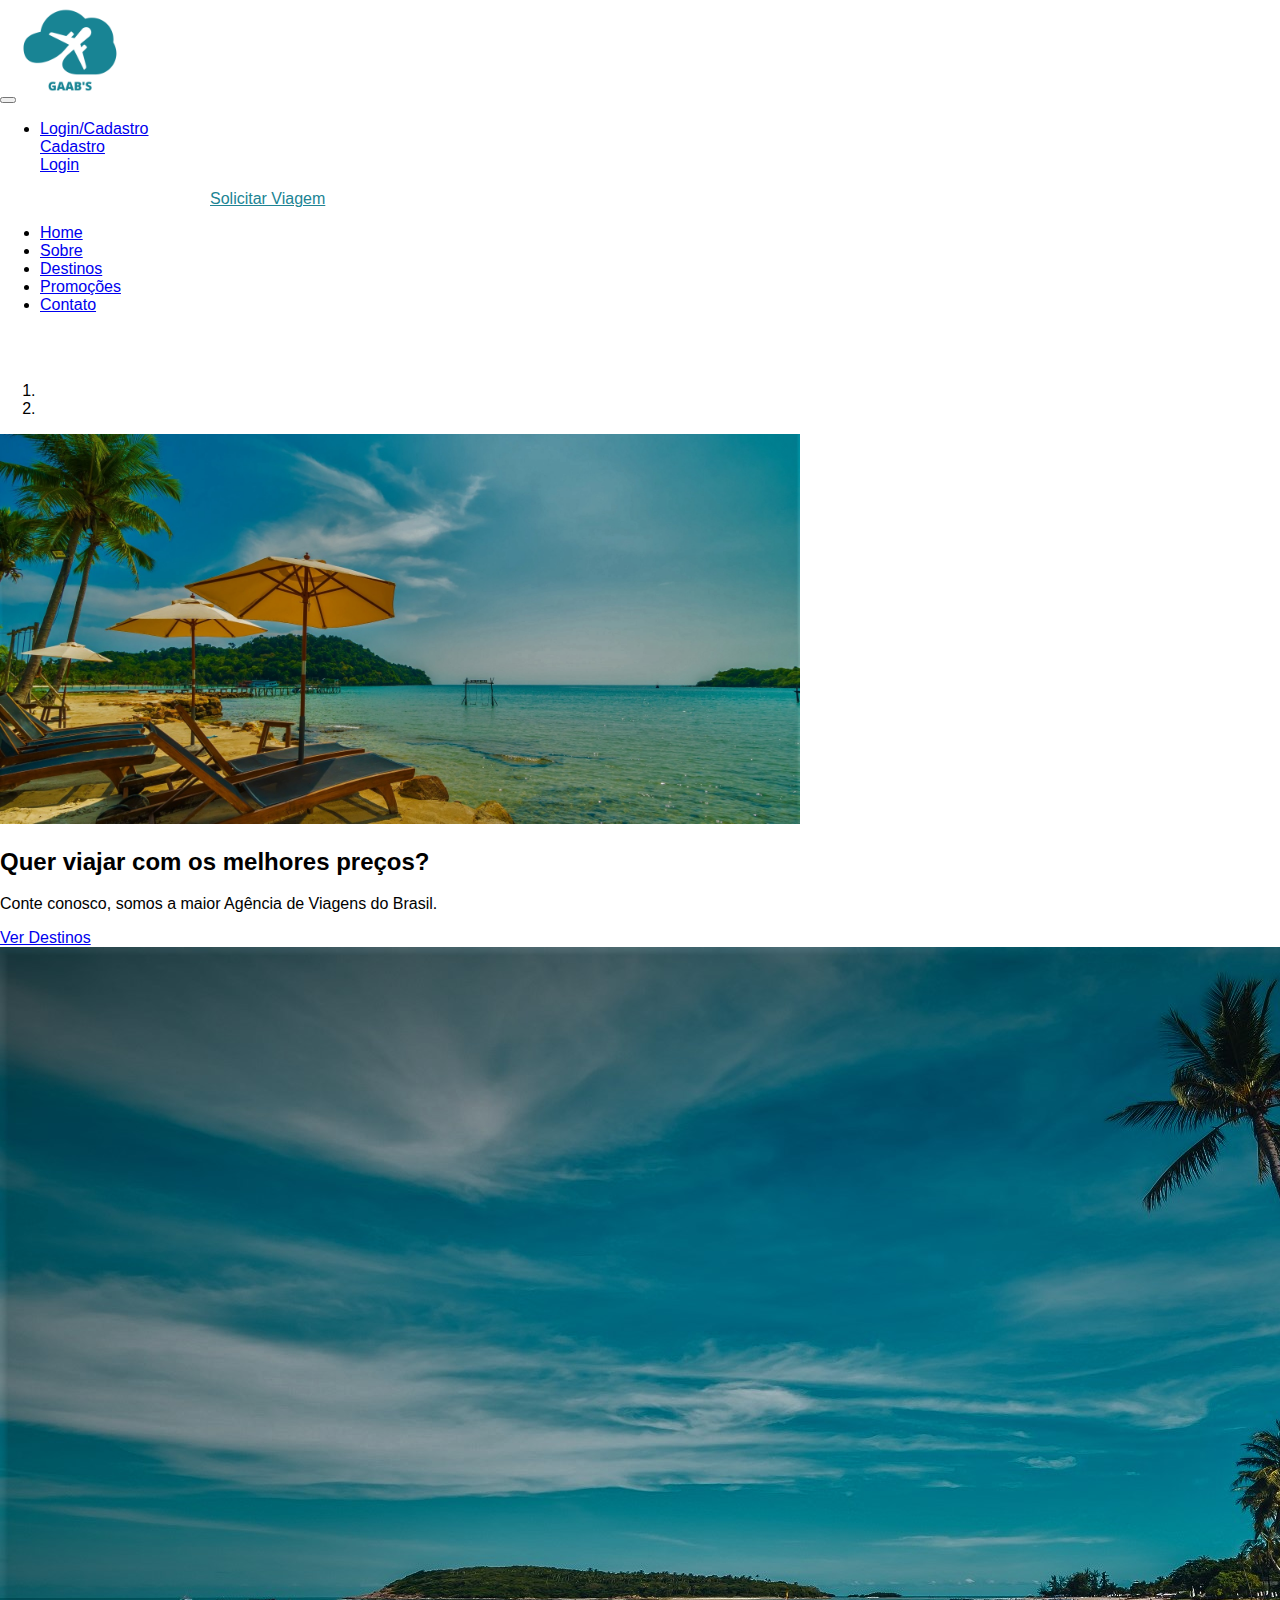
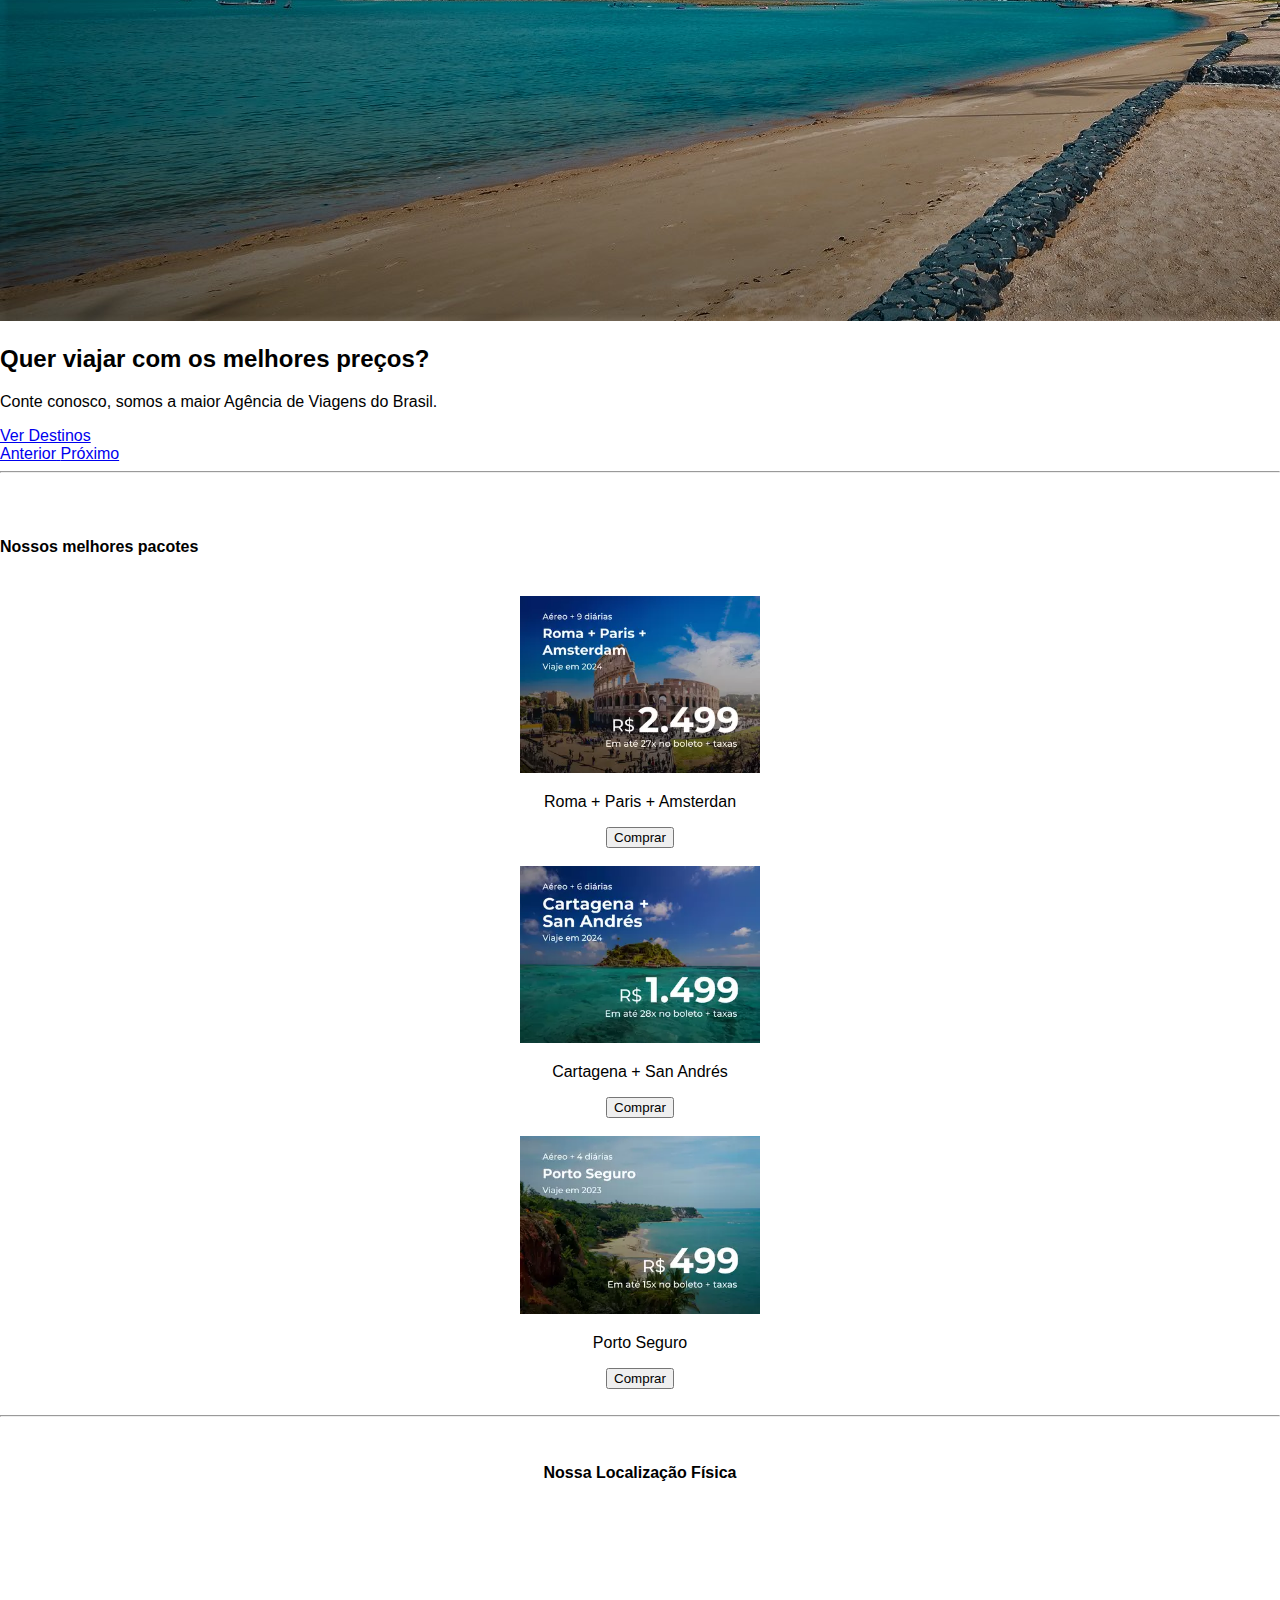
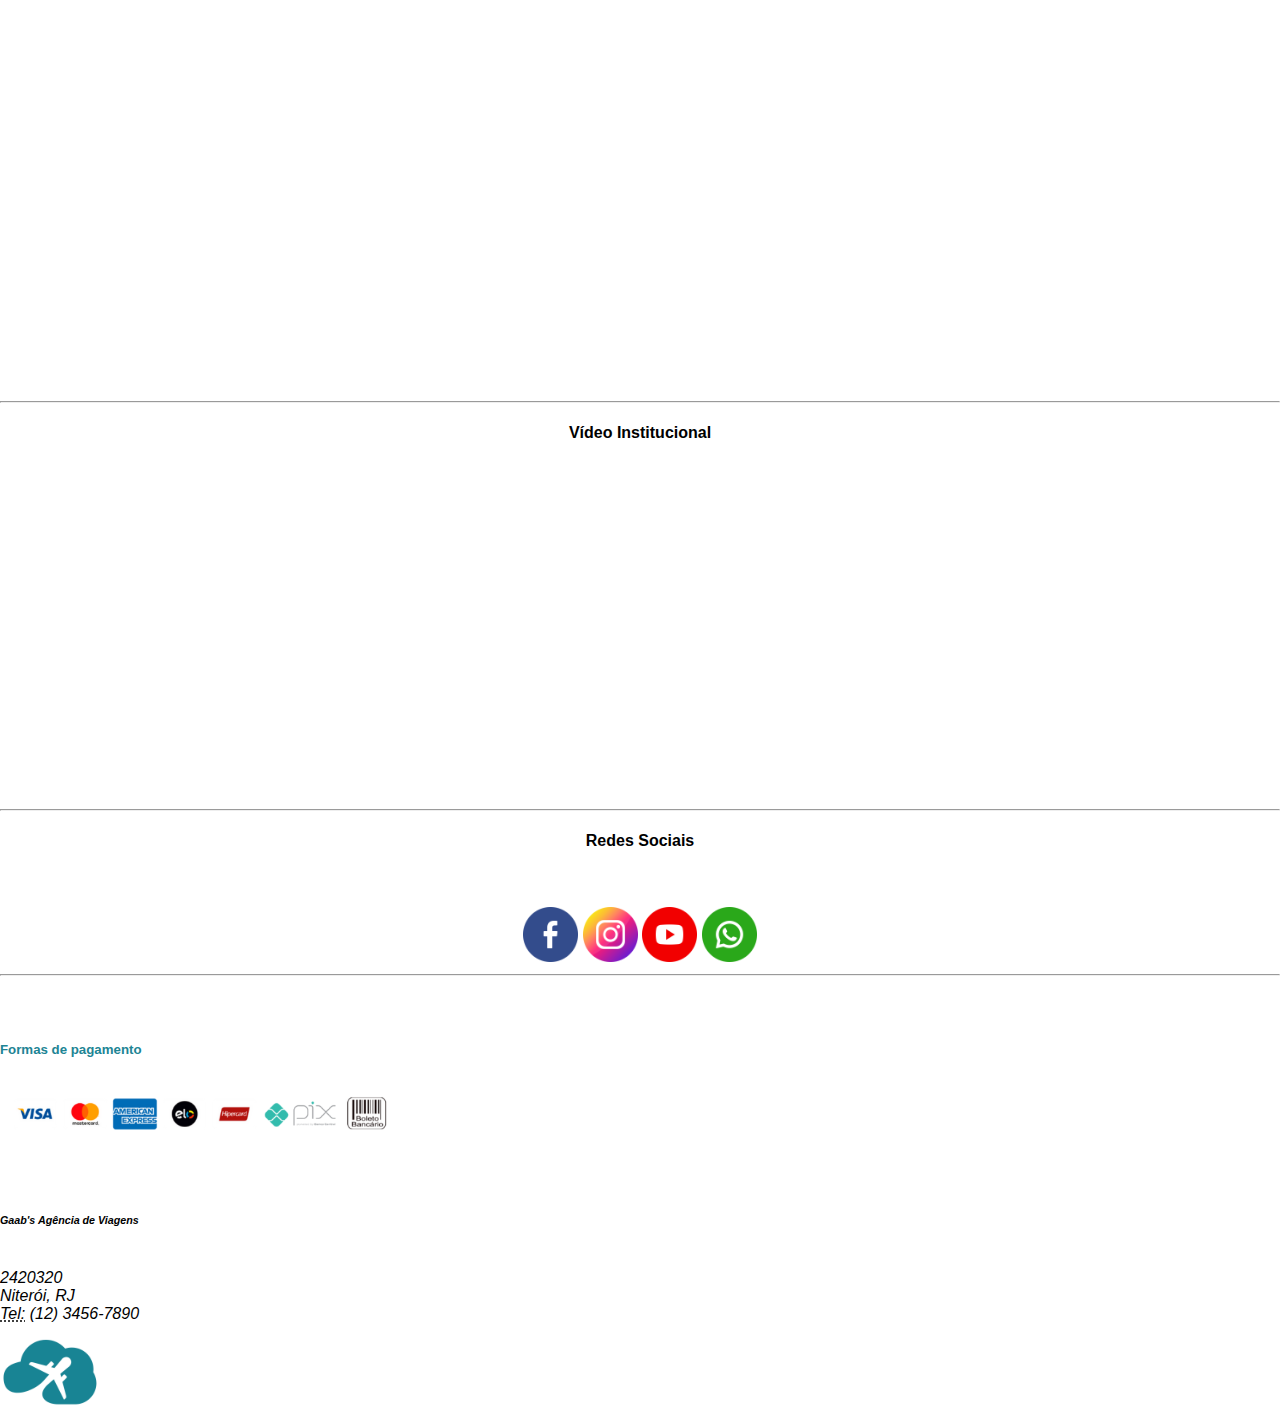
<file: gaabs/src/main/resources/templates/index.html>
<!DOCTYPE html>
<html lang="en">

  <head>
    <meta charset="UTF-8">
    <meta http-equiv="X-UA-Compatible" content="IE=edge">
    <meta name="viewport" content="width=device-width, initial-scale=1.0">
    <title>Gaab's Agência de Viagens</title>
    <link rel="icon" href="./imagens/ícones/TURISMO_icon-removebg-preview.png">
    <link rel="stylesheet" href="./style.css">
    <link rel="stylesheet" href="https://stackpath.bootstrapcdn.com/bootstrap/4.1.3/css/bootstrap.min.css"
        integrity="sha384-MCw98/SFnGE8fJT3GXwEOngsV7Zt27NXFoaoApmYm81iuXoPkFOJwJ8ERdknLPMO" crossorigin="anonymous">
    <script src="https://code.jquery.com/jquery-3.3.1.slim.min.js"
        integrity="sha384-q8i/X+965DzO0rT7abK41JStQIAqVgRVzpbzo5smXKp4YfRvH+8abtTE1Pi6jizo"
        crossorigin="anonymous"></script>
    <script src="https://cdnjs.cloudflare.com/ajax/libs/popper.js/1.14.3/umd/popper.min.js"
        integrity="sha384-ZMP7rVo3mIykV+2+9J3UJ46jBk0WLaUAdn689aCwoqbBJiSnjAK/l8WvCWPIPm49"
        crossorigin="anonymous"></script>
    <script src="https://stackpath.bootstrapcdn.com/bootstrap/4.1.3/js/bootstrap.min.js"
        integrity="sha384-ChfqqxuZUCnJSK3+MXmPNIyE6ZbWh2IMqE241rYiqJxyMiZ6OW/JmZQ5stwEULTy"
        crossorigin="anonymous"></script>

  </head>

  <body>
    <!--INÍCIO NAV-->
    <div class="menu">
      <nav class="container navbar navbar-expand-lg navbar-light bg-transparent">
        <button class="navbar-toggler" type="button" data-toggle="collapse" data-target="#navbarTogglerDemo03"
          aria-controls="navbarTogglerDemo03" aria-expanded="false" aria-label="Alterna navegação">
          <span class="navbar-toggler-icon"></span>
        </button>
          <a class="nav-link active" href="./index.html"><img width="100px" src="./images/gaab.png" alt="Gaab's Agência de Viagens" ></a>

        <div class="collapse navbar-collapse " id="navbarTogglerDemo03">
          <ul class="navbar-nav mr-auto mt-2 mt-lg-0 ">
            <li class="nav-item dropdown">
              <a class="nav-link dropdown-toggle" data-toggle="dropdown" href="#" role="button" aria-haspopup="true" aria-expanded="false">Login/Cadastro </a>
                    <div class="dropdown-menu">
                      <a class="dropdown-item" href="./cadastro.html">Cadastro</a>
                      <div class="dropdown-divider"></div>
                      <a class="dropdown-item" href="./login.html">Login</a>
                    </div>
            </li>
          </ul>
          <ul>         	
          </ul>
          <dd><a class="link" href="./cadastroViagem.html">Solicitar Viagem</a></dd>
        </div>
      </nav>    
    </div>
    
    <!--TÉRMINO NAV-->

    <!-- INÍCIO NAV 2-->
    <div class="container">
        <ul class="nav nav-tabs nav-justified navbar-info  ">
            <li class="nav-item">
                <a class="nav-link text-info" href="./index.html">Home</a>
            </li>

            <li class="nav-item">
                <a class="nav-link text-info" href="./sobre.html">Sobre</a>
            </li>

            <li class="nav-item">
                <a class="nav-link text-info" href="./destinos.html">Destinos</a>
            </li>
            <li class="nav-item">
                <a class="nav-link text-info" href="./promocoes.html">Promoções</a>
            </li>
            <li class="nav-item">
                <a class="nav-link text-info" href="./contato.html">Contato</a>
            </li>
        </ul>
    </div>
    <!--TÉRMINO NAV 2-->
    <br><br>
    <div id="carouselExampleIndicators" class="carousel slide" data-ride="carousel">
      <ol class="carousel-indicators">
        <li data-target="#carouselExampleIndicators" data-slide-to="0" class="active"></li>
        <li data-target="#carouselExampleIndicators" data-slide-to="1"></li>
      </ol>
      <div class="carousel-inner">
        <div class="carousel-item active">
          <img width= "800px" class="d-block w-100" src=".\images\banner2.jpg" alt="Primeiro Slide">
          <div class="carousel-caption d-none d-md-block">
            <h2>Quer viajar com os melhores preços?</h2>
            <p class="banner-text">Conte conosco, somos a maior Agência de Viagens do Brasil.</p>
            <a href="./destinos.html" class="main-btn">Ver Destinos</a>
          </div>
        </div>
        <div class="carousel-item">
          <img class="d-block w-100" src=".\images\banner1.jpg" alt="Segundo Slide">
            <div class="carousel-caption d-none d-md-block">
              <h2>Quer viajar com os melhores preços?</h2>
              <p class="banner-text">Conte conosco, somos a maior Agência de Viagens do Brasil.</p>
              <a href="./destinos.html" class="main-btn">Ver Destinos</a>
            </div>

      </div>
      <a class="carousel-control-prev" href="#carouselExampleIndicators" role="button" data-slide="prev">
        <span class="carousel-control-prev-icon" aria-hidden="true"></span>
        <span class="sr-only">Anterior</span>
      </a>
      <a class="carousel-control-next" href="#carouselExampleIndicators" role="button" data-slide="next">
        <span class="carousel-control-next-icon" aria-hidden="true"></span>
        <span class="sr-only">Próximo</span>
      </a>
    </div> 
  <div class = "mobile-menu">
      <div class="line-1"></div>
      <div class="line-2"></div>
      <div class="line-3"></div>
  </div>
  
  

</div>
<div class = "container">

<hr>
<br>
<br>
<h4 class=" display-4 text-center p-3 mb-2  text-info">Nossos melhores pacotes</h4>
<br>
<div class="row d-flex justify-content-center" align="center">
  <div class="col-sm-3" id="produto"> <img src=".\images\promocao-roma.png" alt="Caraíva" width="240px">
    <br>
    <p>Roma + Paris + Amsterdan</p>
    <button type="button" class="btn btn-info">Comprar</button>
    <br>
    <br>
  </div>
  <div class="col-sm-3 " id="produto"> <img src=".\images\promocao-cartagena.png" alt="Caraíva" width="240px">
    <br>
    <p>Cartagena + San Andrés</p>
    <button type="button" class="btn btn-info">Comprar</button>
    <br><br>
  </div>
  <div class="col-sm-3" id="produto"> <img src=".\images\promocao-portoseguro.png" alt="Caraíva" width="240px">
    <br>
    <p>Porto Seguro</p>
    <button type="button" class="btn btn-info">Comprar</button>
    <br><br>
  </div>
  </div>
  <hr>  
    <br>
    <div  align="center">
      <h4 class=" display-4 text-center p-3 mb-2  text-info">Nossa Localização Física</h4>
      <br>
      <iframe src="https://www.google.com/maps/embed?pb=!1m18!1m12!1m3!1d3675.268671755073!2d-43.11292978556039!3d-22.903459043509134!2m3!1f0!2f0!3f0!3m2!1i1024!2i768!4f13.1!3m3!1m2!1s0x9983e43eb69721%3A0x339904cf2100b758!2sAcquatur%20Viagens%20(Afiliados%20CVC%20e%20Decolar)!5e0!3m2!1spt-BR!2sbr!4v1657506849775!5m2!1spt-BR!2sbr" width="600" height="450" style="border:0;" allowfullscreen="" loading="lazy" referrerpolicy="no-referrer-when-downgrade"></iframe>
      <br><br>
      <hr>
      <h4 class=" display-4 text-center p-3 mb-2  text-info">Vídeo Institucional</h4>
      <br>
      <iframe width="560" height="315" src="https://www.youtube.com/embed/o0QEQ4mIPcc" title="Vídeo institucional Gaab - Agência de viagens e turismo" frameborder="0" allow="accelerometer; autoplay; clipboard-write; encrypted-media; gyroscope; picture-in-picture" allowfullscreen></iframe>
      <hr>
      <h4 class=" display-4 text-center p-3 mb-2  text-info">Redes Sociais</h4>
      <br><br>
        <a href="https://www.facebook.com/hurb/" target="_blank" title="Facebook" class="fa-stack fa-lg fz30"><img class="center" width="55" height="55" src=".\images\facebook.png"/></a>
        <a href="https://www.instagram.com/decolar/" target="_blank" title="Instagram" class="fa-stack fa-lg fz30"><img class="center" width="55" height="55" src=".\images\instagram.png"/></a>
        <a href="https://www.youtube.com/embed/o0QEQ4mIPcc" target="_blank" title="Youtube" class="fa-stack fa-lg fz30"><img class="center" width="55" height="55" src=".\images\youtube.png"/></a>
        <a href="" target="_blank" title="Whatsapp" class="fa-stack fa-lg fz30"><img class="center" width="55" height="55" src=".\images\whatsapp.png"/></a>
    </div>

  </div>
  </div>
 
    <hr><br>
  </body>

   <!--RODAPÉ -->
<footer>
  <div class="container">
    <div class="row ">
        <br>
        
        <div class="col-md-4"> <h5 class="text-center p-3 mb-2  text-info"> Formas de pagamento</h5> <img height="70px" src="./images/pagamentos.png" alt="formas de pagamento"></div>
        <br><br>

        <div class="col-md-4">
            <address class="text-center p-3 mb-2  text-info">
                <h6 class="text-center p-3 mb-2  text-info">Gaab's Agência de Viagens</h6><br>
                2420320 <br>
                Niterói, RJ <br>
                <abbr title="Telefone">Tel:</abbr> (12) 3456-7890
            </address>
        </div>
        <div class="col-md-1">
          <img src="./images/rodape.png" alt="Gaab" width="100px">
        </div>
    </div>
  </div>
</footer>
</html>
</file>
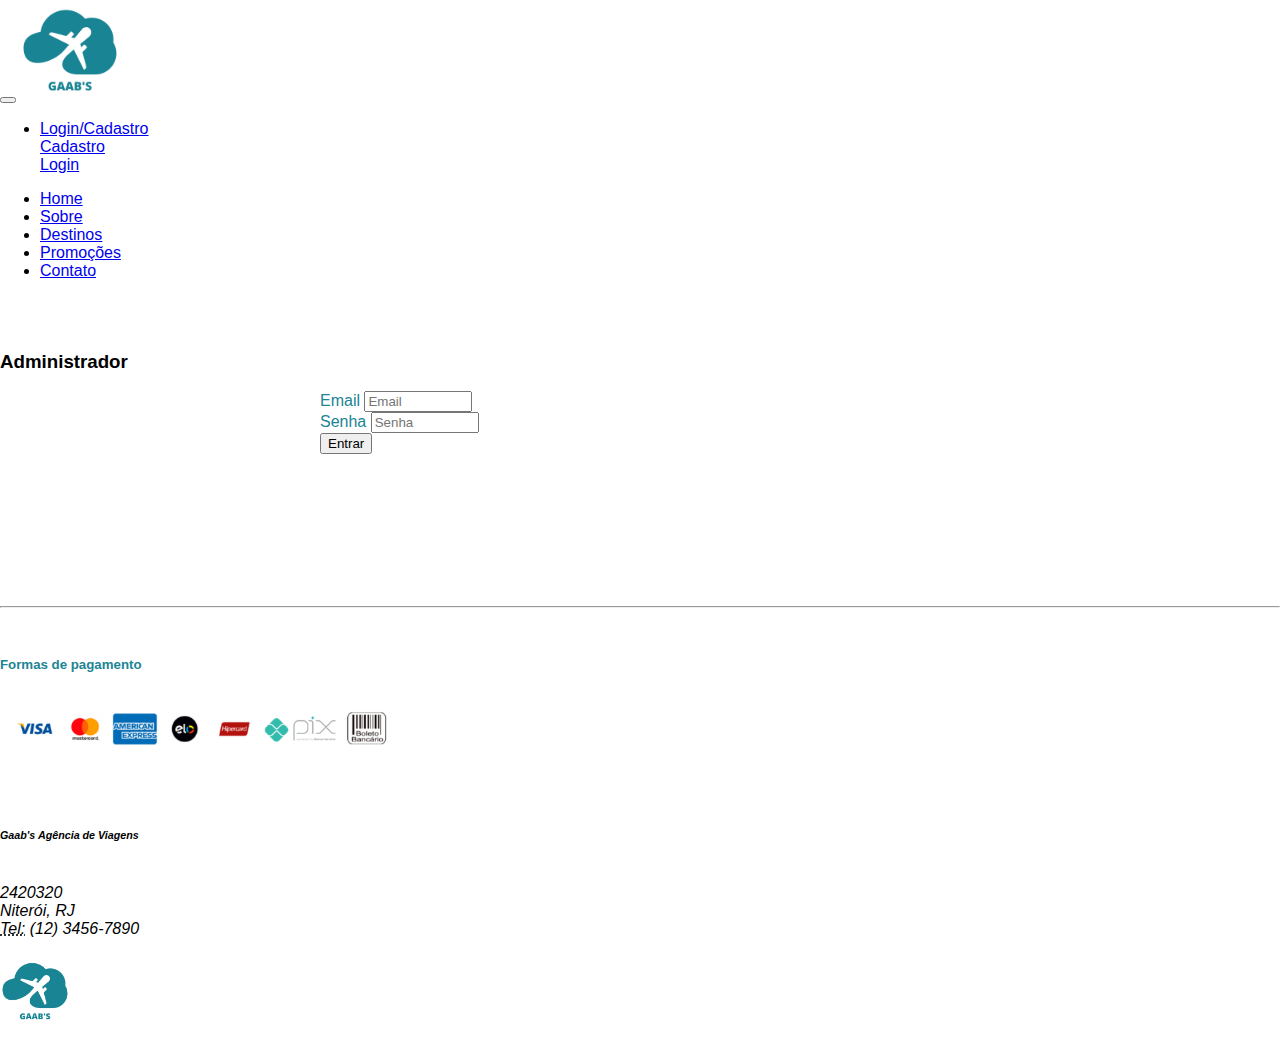
<file: gaabs/src/main/resources/templates/admin.html>
<!DOCTYPE html>
<html lang="en">

  <head>
    <meta charset="UTF-8">
    <meta http-equiv="X-UA-Compatible" content="IE=edge">
    <meta name="viewport" content="width=device-width, initial-scale=1.0">
    <title>Gaab's Agência de Viagens</title>
    <link rel="icon" href="./imagens/ícones/TURISMO_icon-removebg-preview.png">
    <link rel="stylesheet" href="./style.css">
    <link rel="stylesheet" href="https://stackpath.bootstrapcdn.com/bootstrap/4.1.3/css/bootstrap.min.css"
        integrity="sha384-MCw98/SFnGE8fJT3GXwEOngsV7Zt27NXFoaoApmYm81iuXoPkFOJwJ8ERdknLPMO" crossorigin="anonymous">
    <script src="https://code.jquery.com/jquery-3.3.1.slim.min.js"
        integrity="sha384-q8i/X+965DzO0rT7abK41JStQIAqVgRVzpbzo5smXKp4YfRvH+8abtTE1Pi6jizo"
        crossorigin="anonymous"></script>
    <script src="https://cdnjs.cloudflare.com/ajax/libs/popper.js/1.14.3/umd/popper.min.js"
        integrity="sha384-ZMP7rVo3mIykV+2+9J3UJ46jBk0WLaUAdn689aCwoqbBJiSnjAK/l8WvCWPIPm49"
        crossorigin="anonymous"></script>
    <script src="https://stackpath.bootstrapcdn.com/bootstrap/4.1.3/js/bootstrap.min.js"
        integrity="sha384-ChfqqxuZUCnJSK3+MXmPNIyE6ZbWh2IMqE241rYiqJxyMiZ6OW/JmZQ5stwEULTy"
        crossorigin="anonymous"></script>

  </head>

  <body>
    <!--INÍCIO NAV-->
    <div class="menu">
      <nav class="container navbar navbar-expand-lg navbar-light bg-transparent">
        <button class="navbar-toggler" type="button" data-toggle="collapse" data-target="#navbarTogglerDemo03"
          aria-controls="navbarTogglerDemo03" aria-expanded="false" aria-label="Alterna navegação">
          <span class="navbar-toggler-icon"></span>
        </button>
          <a class="nav-link active" href="./index.html"><img width="100px" src="./images/gaab.png" alt="Gaab's Agência de Viagens" ></a>

        <div class="collapse navbar-collapse " id="navbarTogglerDemo03">
          <ul class="navbar-nav mr-auto mt-2 mt-lg-0 ">
            <li class="nav-item dropdown">
              <a class="nav-link dropdown-toggle" data-toggle="dropdown" href="#" role="button" aria-haspopup="true" aria-expanded="false">Login/Cadastro </a>
                    <div class="dropdown-menu">
                      <a class="dropdown-item" href="./cadastro.html">Cadastro</a>
                      <div class="dropdown-divider"></div>
                      <a class="dropdown-item" href="./login.html">Login</a>
                    </div>
            </li>
          </ul>
        </div>
      </nav>    
    </div>
    
    <!--TÉRMINO NAV-->

    <!-- INÍCIO NAV 2-->
    <div class="container">
        <ul class="nav nav-tabs nav-justified navbar-info  ">
            <li class="nav-item">
                <a class="nav-link text-info" href="./index.html">Home</a>
            </li>

            <li class="nav-item">
                <a class="nav-link text-info" href="./sobre.html">Sobre</a>
            </li>

            <li class="nav-item">
                <a class="nav-link text-info" href="./destinos.html">Destinos</a>
            </li>
            <li class="nav-item">
                <a class="nav-link text-info" href="./promocoes.html">Promoções</a>
            </li>
            <li class="nav-item">
                <a class="nav-link text-info" href="./contato.html">Contato</a>
            </li>
        </ul>
    </div>
    <!--TÉRMINO NAV 2-->
    <br><br>
     <h3 class=" display-4 text-center p-3 mb-2  text-info">Administrador</h3>
	<form  style=" width: 50vw; margin-left : 25vw;" method="post">
        <div class="form-group">
          <div class="form-group col-md-10">
            <label for="inputEmail4">Email</label>
            <input type="email" name="email" class="form-control" id="inputName" placeholder="Email" required>
          </div>
        </div>
        <div class="form-group col-md-10">
            <label for="exampleInputEmail1exampleInputEmail1">Senha</label>
            <input type="password" name="senha" class="form-control" id="exampleInputEmail1" placeholder="Senha" required>
         </div>
        <button type="submit" class="btn btn-info">Entrar</button>
      </form>
    <br><br><br><br><br><br><br><br><hr>
  </body>

   <!--RODAPÉ -->
<footer>


  <div class="container">
    <div class="row ">
        <br>
        
        <div class="col-sm "> <h5 class="text-center p-3 mb-2  text-info"> Formas de pagamento</h5> <img height="70px" src="./images/pagamentos.png" alt="formas de pagamento"></div>
        <br><br>

        <div class="col-sm">
            <address>
                <h6>Gaab's Agência de Viagens</h6><br>
                2420320 <br>
                Niterói, RJ <br>
                <abbr title="Telefone">Tel:</abbr> (12) 3456-7890
            </address>
        </div><br>
        <div class="col-sm">
          <img src="./images/gaab.png" alt="Gaab" width="70px">
        </div><br>

    </div>
  </div>
</footer>

</html>
</file>
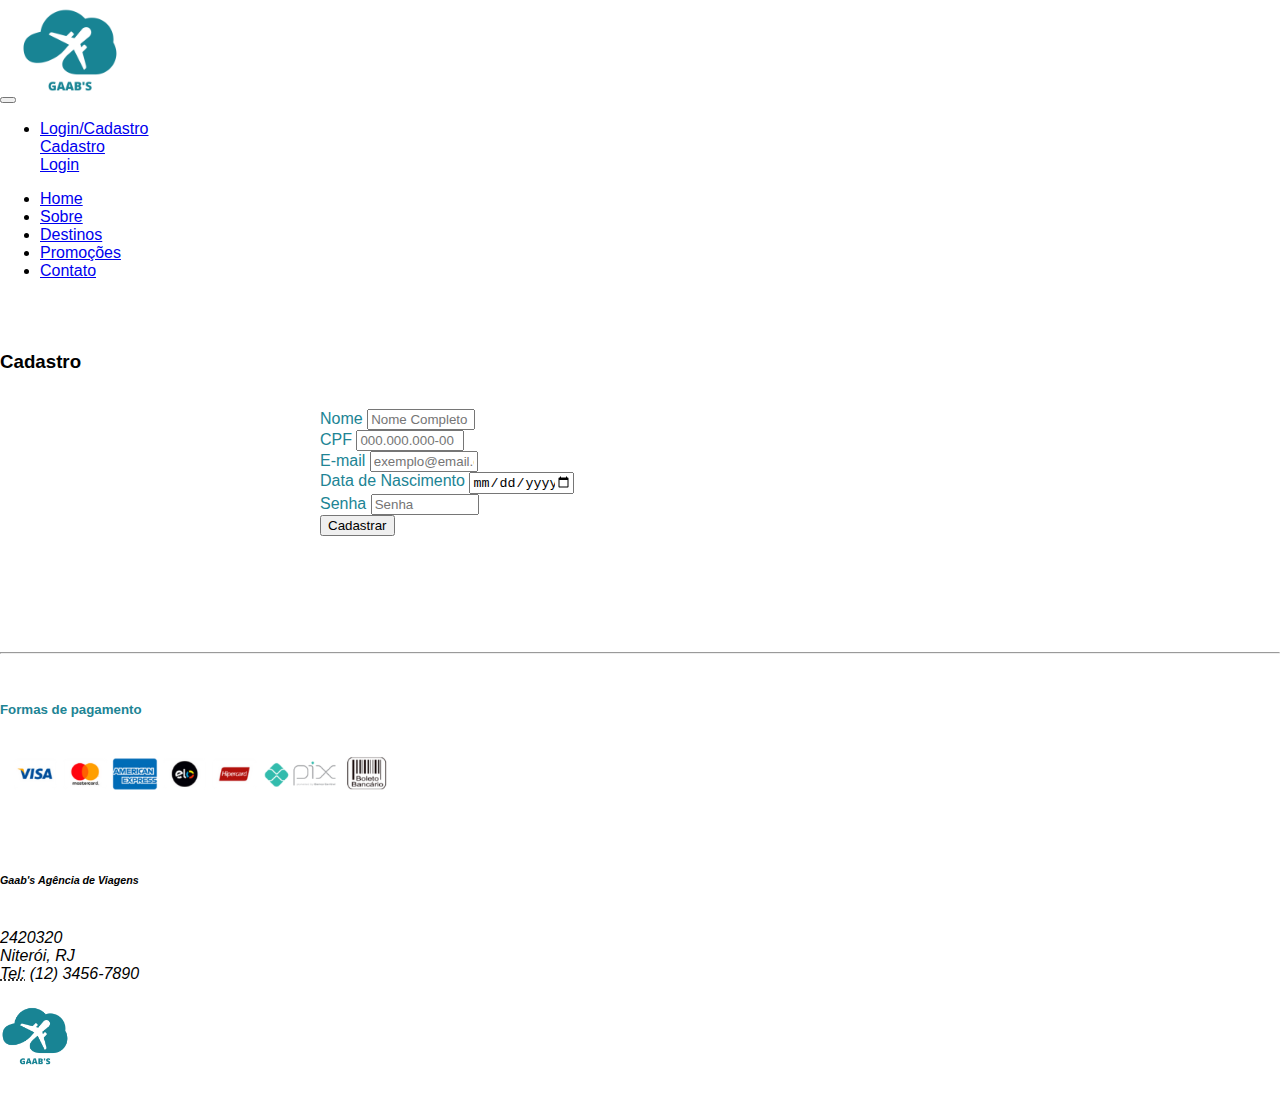
<file: gaabs/src/main/resources/templates/cadastro.html>
<!DOCTYPE html>
<html lang="en">

  <head>
    <meta charset="UTF-8">
    <meta http-equiv="X-UA-Compatible" content="IE=edge">
    <meta name="viewport" content="width=device-width, initial-scale=1.0">
    <title>Gaab's Agência de Viagens</title>
    <link rel="icon" href="./imagens/ícones/TURISMO_icon-removebg-preview.png">
    <link rel="stylesheet" href="./style.css">
    <link rel="stylesheet" href="https://stackpath.bootstrapcdn.com/bootstrap/4.1.3/css/bootstrap.min.css"
        integrity="sha384-MCw98/SFnGE8fJT3GXwEOngsV7Zt27NXFoaoApmYm81iuXoPkFOJwJ8ERdknLPMO" crossorigin="anonymous">
    <script src="https://code.jquery.com/jquery-3.3.1.slim.min.js"
        integrity="sha384-q8i/X+965DzO0rT7abK41JStQIAqVgRVzpbzo5smXKp4YfRvH+8abtTE1Pi6jizo"
        crossorigin="anonymous"></script>
    <script src="https://cdnjs.cloudflare.com/ajax/libs/popper.js/1.14.3/umd/popper.min.js"
        integrity="sha384-ZMP7rVo3mIykV+2+9J3UJ46jBk0WLaUAdn689aCwoqbBJiSnjAK/l8WvCWPIPm49"
        crossorigin="anonymous"></script>
    <script src="https://stackpath.bootstrapcdn.com/bootstrap/4.1.3/js/bootstrap.min.js"
        integrity="sha384-ChfqqxuZUCnJSK3+MXmPNIyE6ZbWh2IMqE241rYiqJxyMiZ6OW/JmZQ5stwEULTy"
        crossorigin="anonymous"></script>

  </head>

  <body>
    <!--INÍCIO NAV-->
    <div class="menu">
      <nav class="container navbar navbar-expand-lg navbar-light bg-transparent">
        <button class="navbar-toggler" type="button" data-toggle="collapse" data-target="#navbarTogglerDemo03"
          aria-controls="navbarTogglerDemo03" aria-expanded="false" aria-label="Alterna navegação">
          <span class="navbar-toggler-icon"></span>
        </button>
          <a class="nav-link active" href="./index.html"><img width="100px" src="./images/gaab.png" alt="Gaab's Agência de Viagens" ></a>

        <div class="collapse navbar-collapse " id="navbarTogglerDemo03">
          <ul class="navbar-nav mr-auto mt-2 mt-lg-0 ">
            <li class="nav-item dropdown">
              <a class="nav-link dropdown-toggle" data-toggle="dropdown" href="#" role="button" aria-haspopup="true" aria-expanded="false">Login/Cadastro </a>
                    <div class="dropdown-menu">
                      <a class="dropdown-item" href="./cadastro.html">Cadastro</a>
                      <div class="dropdown-divider"></div>
                      <a class="dropdown-item" href="./login.html">Login</a>
                    </div>
            </li>
          </ul>
        </div>
      </nav>    
    </div>
    
    <!--TÉRMINO NAV-->

    <!-- INÍCIO NAV 2-->
    <div class="container">
        <ul class="nav nav-tabs nav-justified navbar-info  ">
            <li class="nav-item">
                <a class="nav-link text-info" href="./index.html">Home</a>
            </li>

            <li class="nav-item">
                <a class="nav-link text-info" href="./sobre.html">Sobre</a>
            </li>

            <li class="nav-item">
                <a class="nav-link text-info" href="./destinos.html">Destinos</a>
            </li>
            <li class="nav-item">
                <a class="nav-link text-info" href="./promocoes.html">Promoções</a>
            </li>
            <li class="nav-item">
                <a class="nav-link text-info" href="./contato.html">Contato</a>
            </li>
        </ul>
    </div>
    <!--TÉRMINO NAV 2-->
    <br><br>
	 <h3 class=" display-4 text-center p-3 mb-2  text-info">Cadastro</h3>
    <br>
         <!--INÍCIO FORM-->
         <form action="cadastrarCliente" method="post" style=" width: 50vw; margin-left : 25vw;">
          <div class="form-group">
            <div class="form-group col-md-10">
              <label for="inputEmail4">Nome</label>
              <input type="text" name="nome" class="form-control" id="inputNomeComp" placeholder="Nome Completo" required>
            </div>
    
            <div class="form-group col-md-10">
              <label for="inputPassword4">CPF</label>
              <input type="text" name="cpf" class="form-control" id="inputCPF" placeholder="000.000.000-00" required>
            </div>
    
          </div>
            <div class="form-group col-md-10">
              <label for="inputCEP">E-mail</label>
              <input type="text" name="email" class="form-control" id="inputEmail" placeholder="exemplo@email.com" required>
            </div>
          <div class="form-group">
              <div class="form-group col-md-10">
              <label for="inputPassword4">Data de Nascimento</label>
              <input type="date" name="dataNascimento" class="form-control" id="dataNascimento" placeholder="000.000.000-00" required>
            </div>
          </div>
          <div class="form-group">
              <div class="form-group col-md-10">
              <label for="inputPassword4">Senha</label>
              <input type="password" name="senha" class="form-control" id="senha" placeholder="Senha" required>
            </div>
          </div>
          
          <button type="submit" class="btn btn-outline-info">Cadastrar</button><br><br><br><br><br>
        </form><br><br><hr>
        <!--TÉRMINO FORM-->
  </body>

   <!--RODAPÉ -->
<footer>


  <div class="container">
    <div class="row ">
        <br>
        
        <div class="col-sm "> <h5 class="text-center p-3 mb-2  text-info"> Formas de pagamento</h5> <img height="70px" src="./images/pagamentos.png" alt="formas de pagamento"></div>
        <br><br>

        <div class="col-sm">
            <address>
                <h6>Gaab's Agência de Viagens</h6><br>
                2420320 <br>
                Niterói, RJ <br>
                <abbr title="Telefone">Tel:</abbr> (12) 3456-7890
            </address>
        </div><br>
        <div class="col-sm">
          <img src="./images/gaab.png" alt="Gaab" width="70px">
        </div><br>

    </div>
  </div>
</footer>

</html>
</file>
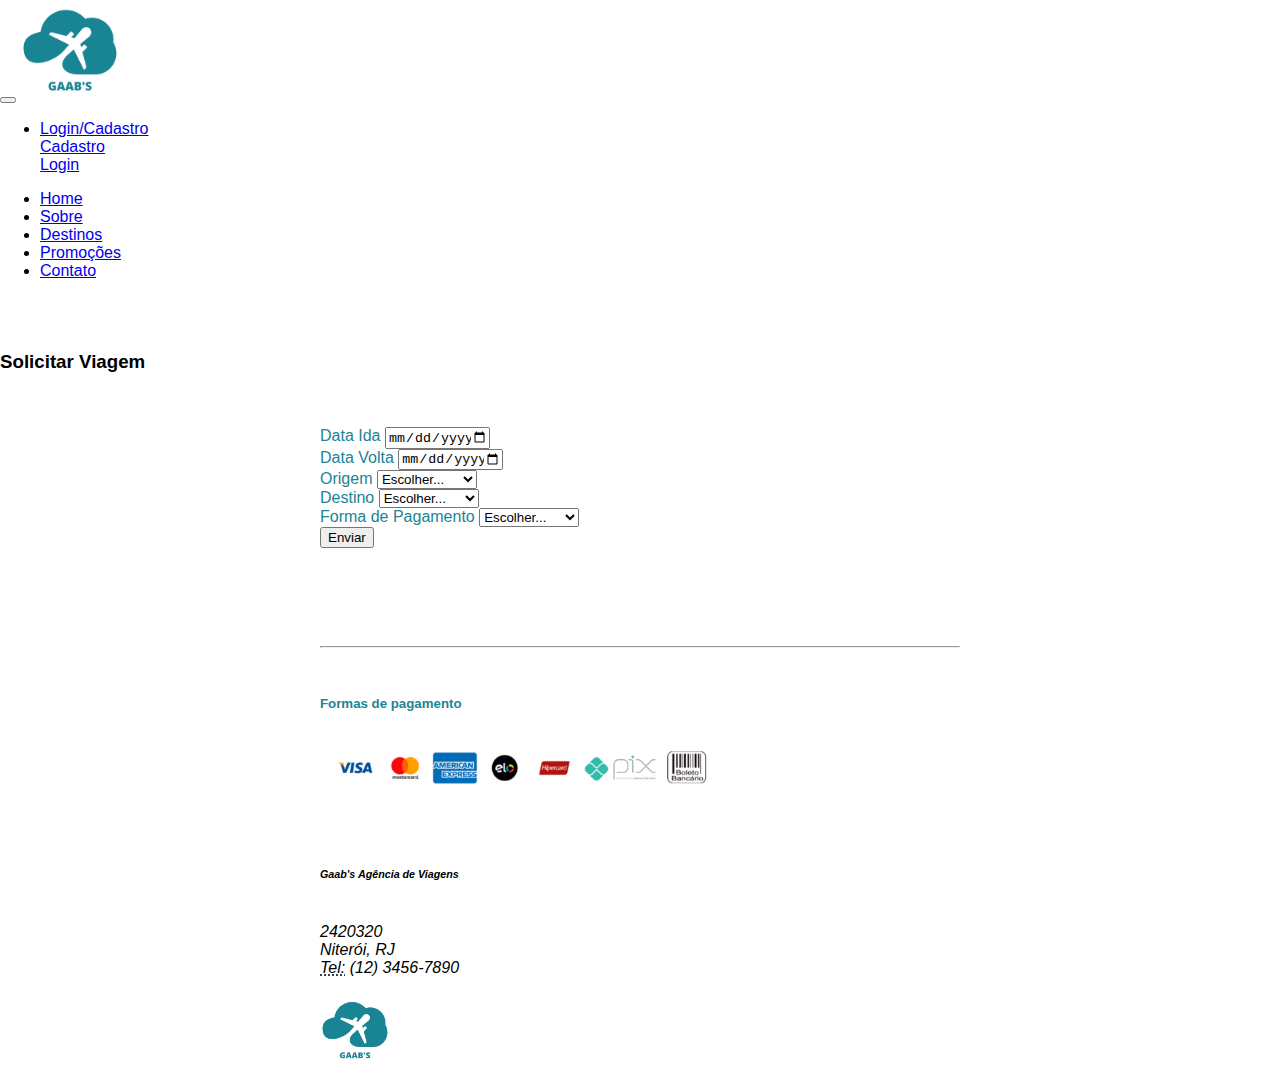
<file: gaabs/src/main/resources/templates/cadastroViagem.html>
<!DOCTYPE html>
<html lang="en">

  <head>
    <meta charset="UTF-8">
    <meta http-equiv="X-UA-Compatible" content="IE=edge">
    <meta name="viewport" content="width=device-width, initial-scale=1.0">
    <title>Gaab's Agência de Viagens</title>
    <link rel="icon" href="./imagens/ícones/TURISMO_icon-removebg-preview.png">
    <link rel="stylesheet" href="./style.css">
    <link rel="stylesheet" href="https://stackpath.bootstrapcdn.com/bootstrap/4.1.3/css/bootstrap.min.css"
        integrity="sha384-MCw98/SFnGE8fJT3GXwEOngsV7Zt27NXFoaoApmYm81iuXoPkFOJwJ8ERdknLPMO" crossorigin="anonymous">
    <script src="https://code.jquery.com/jquery-3.3.1.slim.min.js"
        integrity="sha384-q8i/X+965DzO0rT7abK41JStQIAqVgRVzpbzo5smXKp4YfRvH+8abtTE1Pi6jizo"
        crossorigin="anonymous"></script>
    <script src="https://cdnjs.cloudflare.com/ajax/libs/popper.js/1.14.3/umd/popper.min.js"
        integrity="sha384-ZMP7rVo3mIykV+2+9J3UJ46jBk0WLaUAdn689aCwoqbBJiSnjAK/l8WvCWPIPm49"
        crossorigin="anonymous"></script>
    <script src="https://stackpath.bootstrapcdn.com/bootstrap/4.1.3/js/bootstrap.min.js"
        integrity="sha384-ChfqqxuZUCnJSK3+MXmPNIyE6ZbWh2IMqE241rYiqJxyMiZ6OW/JmZQ5stwEULTy"
        crossorigin="anonymous"></script>

  </head>

  <body>
    <!--INÍCIO NAV-->
    <div class="menu">
      <nav class="container navbar navbar-expand-lg navbar-light bg-transparent">
        <button class="navbar-toggler" type="button" data-toggle="collapse" data-target="#navbarTogglerDemo03"
          aria-controls="navbarTogglerDemo03" aria-expanded="false" aria-label="Alterna navegação">
          <span class="navbar-toggler-icon"></span>
        </button>
          <a class="nav-link active" href="./index.html"><img width="100px" src="./images/gaab.png" alt="Gaab's Agência de Viagens" ></a>

        <div class="collapse navbar-collapse " id="navbarTogglerDemo03">
          <ul class="navbar-nav mr-auto mt-2 mt-lg-0 ">
            <li class="nav-item dropdown">
              <a class="nav-link dropdown-toggle" data-toggle="dropdown" href="#" role="button" aria-haspopup="true" aria-expanded="false">Login/Cadastro </a>
                    <div class="dropdown-menu">
                      <a class="dropdown-item" href="./cadastro.html">Cadastro</a>
                      <div class="dropdown-divider"></div>
                      <a class="dropdown-item" href="./login.html">Login</a>
                    </div>
            </li>
          </ul>
        </div>
      </nav>    
    </div>
    
    <!--TÉRMINO NAV-->

    <!-- INÍCIO NAV 2-->
    <div class="container">
        <ul class="nav nav-tabs nav-justified navbar-info  ">
            <li class="nav-item">
                <a class="nav-link text-info" href="./index.html">Home</a>
            </li>

            <li class="nav-item">
                <a class="nav-link text-info" href="./sobre.html">Sobre</a>
            </li>

            <li class="nav-item">
                <a class="nav-link text-info" href="./destinos.html">Destinos</a>
            </li>
            <li class="nav-item">
                <a class="nav-link text-info" href="./promocoes.html">Promoções</a>
            </li>
            <li class="nav-item">
                <a class="nav-link text-info" href="./contato.html">Contato</a>
            </li>
        </ul>
    </div>
    <!--TÉRMINO NAV 2-->

    <br><br>
    <h3 class=" display-4 text-center p-3 mb-2  text-info">Solicitar Viagem</h3><br><br>
         <!--INÍCIO FORM-->
         <form action="cadastrarViagem" method="post" style=" width: 50vw; margin-left : 25vw;" >
          <div class="form-group">
            <div class="form-group col-md-10">
              <label for="inputEmail4">Data Ida</label>
              <input type="date" name="dataIda" class="form-control" id="inputNomeComp" placeholder="Data de partida" required>
              <br>
            </div>
    
            <div class="form-group col-md-10">
              <label for="inputPassword4">Data Volta</label>
              <input type="date" name="dataVolta" class="form-control" id="#" placeholder="Data de volta" required>
            </div>
    
            <div class="form-group col-md-10">
              <label for="inputEstado">Origem</label>
              <select id="inputEstado" class="form-control" name="origem" required>
                <option selected>Escolher...</option>
                <option value="Rio de Janeiro">Rio de Janeiro </option>
                <option value="Sao Paulo">São Paulo</option>
                <option value="Espirito Santo">Espirito Santo</option>
                <option value="Minas Gerais">Minas Gerais</option>
                <option value="Brasilia">Brasília</option>
                <option value="Bahia">Bahia</option>
              </select>
            </div> 
            <div class="form-group col-md-10">
              <label for="inputEstado">Destino</label>
              <select id="inputEstado" class="form-control" name="destino" required>
                <option selected>Escolher...</option>
                <option value="Cabo Frio">Cabo Frio</option>
                <option value="Paris">Paris</option>
                <option value="Natal">Natal</option>
                <option value="Buenos Aires">Buenos Aires</option>
                <option value="Caraiva">Caraíva</option>
                <option value="Balneario Camboriu">Balneário Camboriú</option>
              </select>
            </div>
            <div class="form-group col-md-10">
              <label for="inputEstado">Forma de Pagamento</label>
              <select id="inputEstado" class="form-control" name="pagamento" required>
                <option selected>Escolher...</option>
                <option value="Debito">Débito</option>
                <option value="Credito">Crédito</option>
                <option value="Pix">Pix</option>
              </select>
            </div>
          	<button type="submit" class="btn btn-outline-info">Enviar</button>

          <br><br>
        </form><br><br><br><br><hr>
        <!--TÉRMINO FORM-->
  </body>

   <!--RODAPÉ -->
<footer>


  <div class="container">
    <div class="row ">
        <br>
        
        <div class="col-sm "> <h5 class="text-center p-3 mb-2  text-info"> Formas de pagamento</h5> <img height="70px" src="./images/pagamentos.png" alt="formas de pagamento"></div>
        <br><br>

        <div class="col-sm">
            <address>
                <h6>Gaab's Agência de Viagens</h6><br>
                2420320 <br>
                Niterói, RJ <br>
                <abbr title="Telefone">Tel:</abbr> (12) 3456-7890
            </address>
        </div><br>
        <div class="col-sm">
          <img src="./images/gaab.png" alt="Gaab" width="70px">
        </div><br>

    </div>
  </div>
</footer>

</html>
</file>
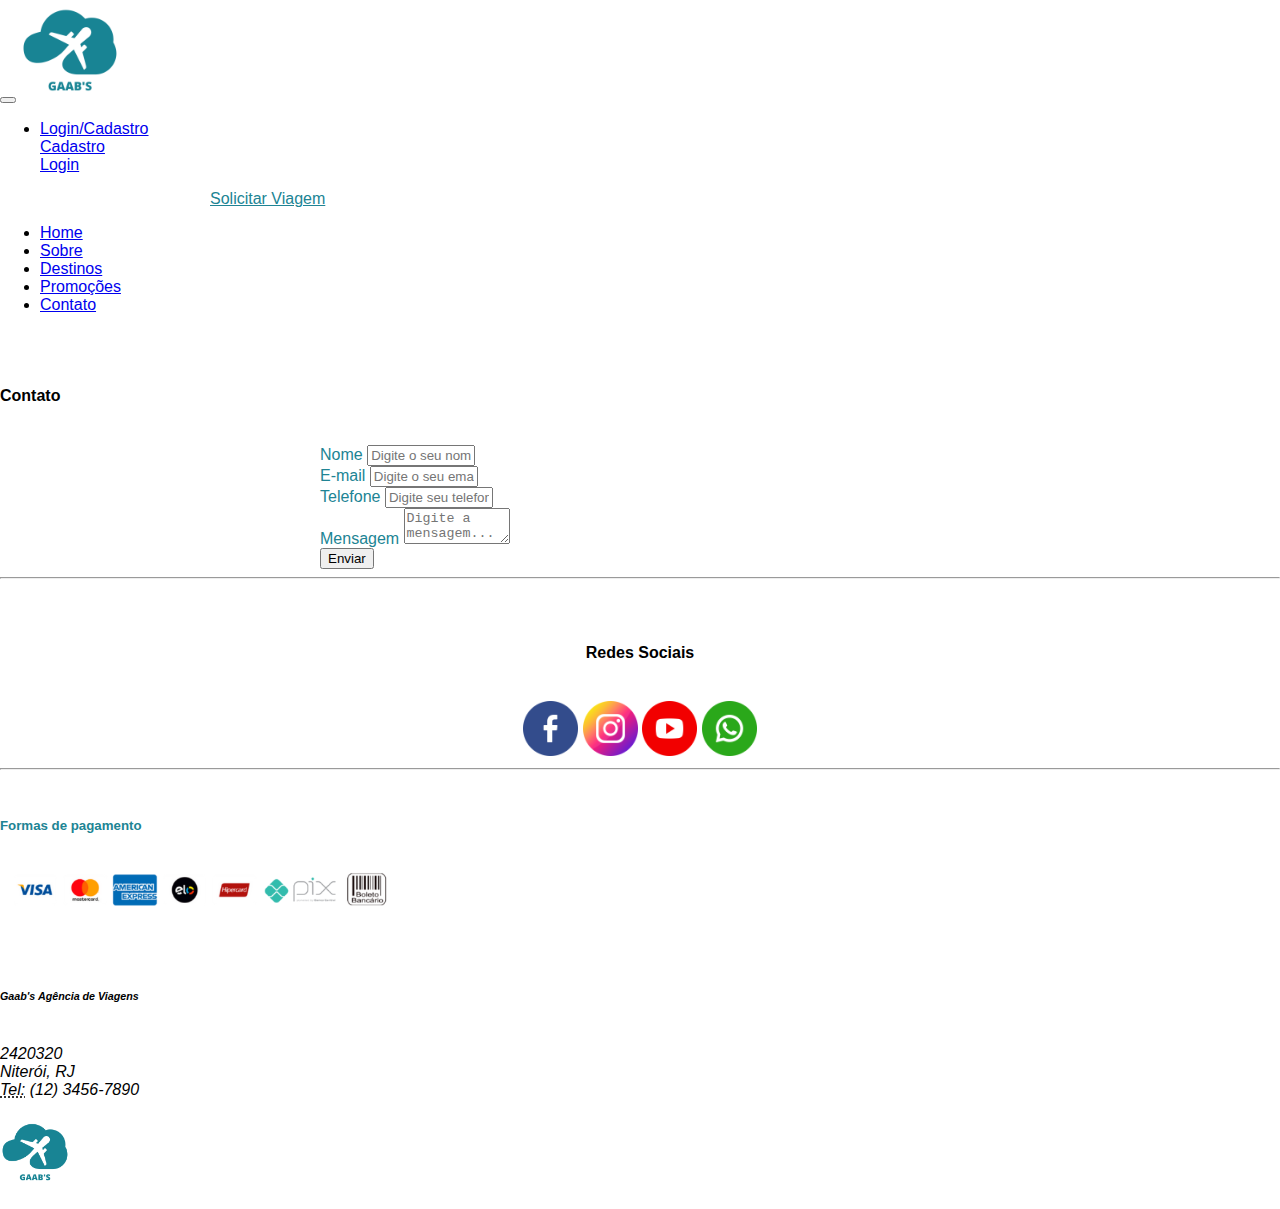
<file: gaabs/src/main/resources/templates/contato.html>
<!DOCTYPE html>
<html lang="en">

  <head>
    <meta charset="UTF-8">
    <meta http-equiv="X-UA-Compatible" content="IE=edge">
    <meta name="viewport" content="width=device-width, initial-scale=1.0">
    <title>Gaab's Agência de Viagens</title>
    <link rel="icon" href="./imagens/ícones/TURISMO_icon-removebg-preview.png">
    <link rel="stylesheet" href="./style.css">
    <link rel="stylesheet" href="https://stackpath.bootstrapcdn.com/bootstrap/4.1.3/css/bootstrap.min.css"
        integrity="sha384-MCw98/SFnGE8fJT3GXwEOngsV7Zt27NXFoaoApmYm81iuXoPkFOJwJ8ERdknLPMO" crossorigin="anonymous">
    <script src="https://code.jquery.com/jquery-3.3.1.slim.min.js"
        integrity="sha384-q8i/X+965DzO0rT7abK41JStQIAqVgRVzpbzo5smXKp4YfRvH+8abtTE1Pi6jizo"
        crossorigin="anonymous"></script>
    <script src="https://cdnjs.cloudflare.com/ajax/libs/popper.js/1.14.3/umd/popper.min.js"
        integrity="sha384-ZMP7rVo3mIykV+2+9J3UJ46jBk0WLaUAdn689aCwoqbBJiSnjAK/l8WvCWPIPm49"
        crossorigin="anonymous"></script>
    <script src="https://stackpath.bootstrapcdn.com/bootstrap/4.1.3/js/bootstrap.min.js"
        integrity="sha384-ChfqqxuZUCnJSK3+MXmPNIyE6ZbWh2IMqE241rYiqJxyMiZ6OW/JmZQ5stwEULTy"
        crossorigin="anonymous"></script>

  </head>

  <body>
    <!--INÍCIO NAV-->
    <div class="menu">
      <nav class="container navbar navbar-expand-lg navbar-light bg-transparent">
        <button class="navbar-toggler" type="button" data-toggle="collapse" data-target="#navbarTogglerDemo03"
          aria-controls="navbarTogglerDemo03" aria-expanded="false" aria-label="Alterna navegação">
          <span class="navbar-toggler-icon"></span>
        </button>
          <a class="nav-link active" href="./index.html"><img width="100px" src="./images/gaab.png" alt="Gaab's Agência de Viagens" ></a>

        <div class="collapse navbar-collapse " id="navbarTogglerDemo03">
          <ul class="navbar-nav mr-auto mt-2 mt-lg-0 ">
            <li class="nav-item dropdown">
              <a class="nav-link dropdown-toggle" data-toggle="dropdown" href="#" role="button" aria-haspopup="true" aria-expanded="false">Login/Cadastro </a>
                    <div class="dropdown-menu">
                      <a class="dropdown-item" href="./cadastro.html">Cadastro</a>
                      <div class="dropdown-divider"></div>
                      <a class="dropdown-item" href="./login.html">Login</a>
                    </div>
            </li>
          </ul>
		<dd><a class="link" href="./cadastroViagem.html">Solicitar Viagem</a></dd>
        </div>
      </nav>    
    </div>
    
    <!--TÉRMINO NAV-->

    <!-- INÍCIO NAV 2-->
    <div class="container">
        <ul class="nav nav-tabs nav-justified navbar-info  ">
            <li class="nav-item">
                <a class="nav-link text-info" href="./index.html">Home</a>
            </li>

            <li class="nav-item">
                <a class="nav-link text-info" href="./sobre.html">Sobre</a>
            </li>

            <li class="nav-item">
                <a class="nav-link text-info" href="./destinos.html">Destinos</a>
            </li>
            <li class="nav-item">
                <a class="nav-link text-info" href="./promocoes.html">Promoções</a>
            </li>
            <li class="nav-item">
                <a class="nav-link text-info" href="./contato.html">Contato</a>
            </li>
        </ul>
    </div>
    <!--TÉRMINO NAV 2-->
    <br><br>
    <h4 class=" display-4 text-center p-3 mb-2  text-info">Contato</h4>
    <br>
    <div class="">
      <form action="enviarContato" method="post"style=" width: 50vw; margin-left : 25vw;" >
        <div class="form-group">
          <div class="form-group col-md-10">
            <label for="inputEmail4">Nome</label>
            <input type="text" name="nome" class="form-control" id="inputName" placeholder="Digite o seu nome...">
          </div>
        </div>
        <div class="form-group col-md-10">
            <label for="exampleInputEmail1exampleInputEmail1">E-mail</label>
            <input type="email" name="email" class="form-control" id="exampleInputEmail1" placeholder="Digite o seu email...">
         </div>
        <div class="form-group col-md-10">
          <label for="inputAddress">Telefone</label>
          <input type="text" name="telefone" class="form-control" id="inputAddress" placeholder="Digite seu telefone...">
        </div>
        <div class="form-group col-md-10">
          <label for="inputAddress2">Mensagem</label>
          <textarea class="form-control" name="mensagem" id="mensagem" placeholder="Digite a mensagem..."></textarea>
        </div>
        <button type="submit" class="btn btn-info">Enviar</button>
      </form>
    </div>

    <hr><br><br>
    <div align="center">
      <h4 class=" display-4 text-center p-3 mb-2  text-info">Redes Sociais</h4>
      <br>
        <a href="https://www.facebook.com/hurb/" target="_blank" title="Facebook" class="fa-stack fa-lg fz30"><img class="center" width="55" height="55" src=".\images\facebook.png"/></a>
        <a href="https://www.instagram.com/decolar/" target="_blank" title="Instagram" class="fa-stack fa-lg fz30"><img class="center" width="55" height="55" src=".\images\instagram.png"/></a>
        <a href="https://www.youtube.com/embed/o0QEQ4mIPcc" target="_blank" title="Youtube" class="fa-stack fa-lg fz30"><img class="center" width="55" height="55" src=".\images\youtube.png"/></a>
        <a href="" target="_blank" title="Whatsapp" class="fa-stack fa-lg fz30"><img class="center" width="55" height="55" src=".\images\whatsapp.png"/></a>
        <hr>
    </div>

  </body>

   <!--RODAPÉ -->
<footer>
  <div class="container">
    <div class="row ">
        <br>
        
        <div class="col-sm "> <h5 class="text-center p-3 mb-2  text-info"> Formas de pagamento</h5> <img height="70px" src="./images/pagamentos.png" alt="formas de pagamento"></div>
        <br><br>

        <div class="col-sm">
            <address>
                <h6>Gaab's Agência de Viagens</h6><br>
                2420320 <br>
                Niterói, RJ <br>
                <abbr title="Telefone">Tel:</abbr> (12) 3456-7890
            </address>
        </div><br>
        <div class="col-sm">
          <img src="./images/gaab.png" alt="Gaab" width="70px">
        </div><br>

    </div>
  </div>
</footer>

</html>
</file>
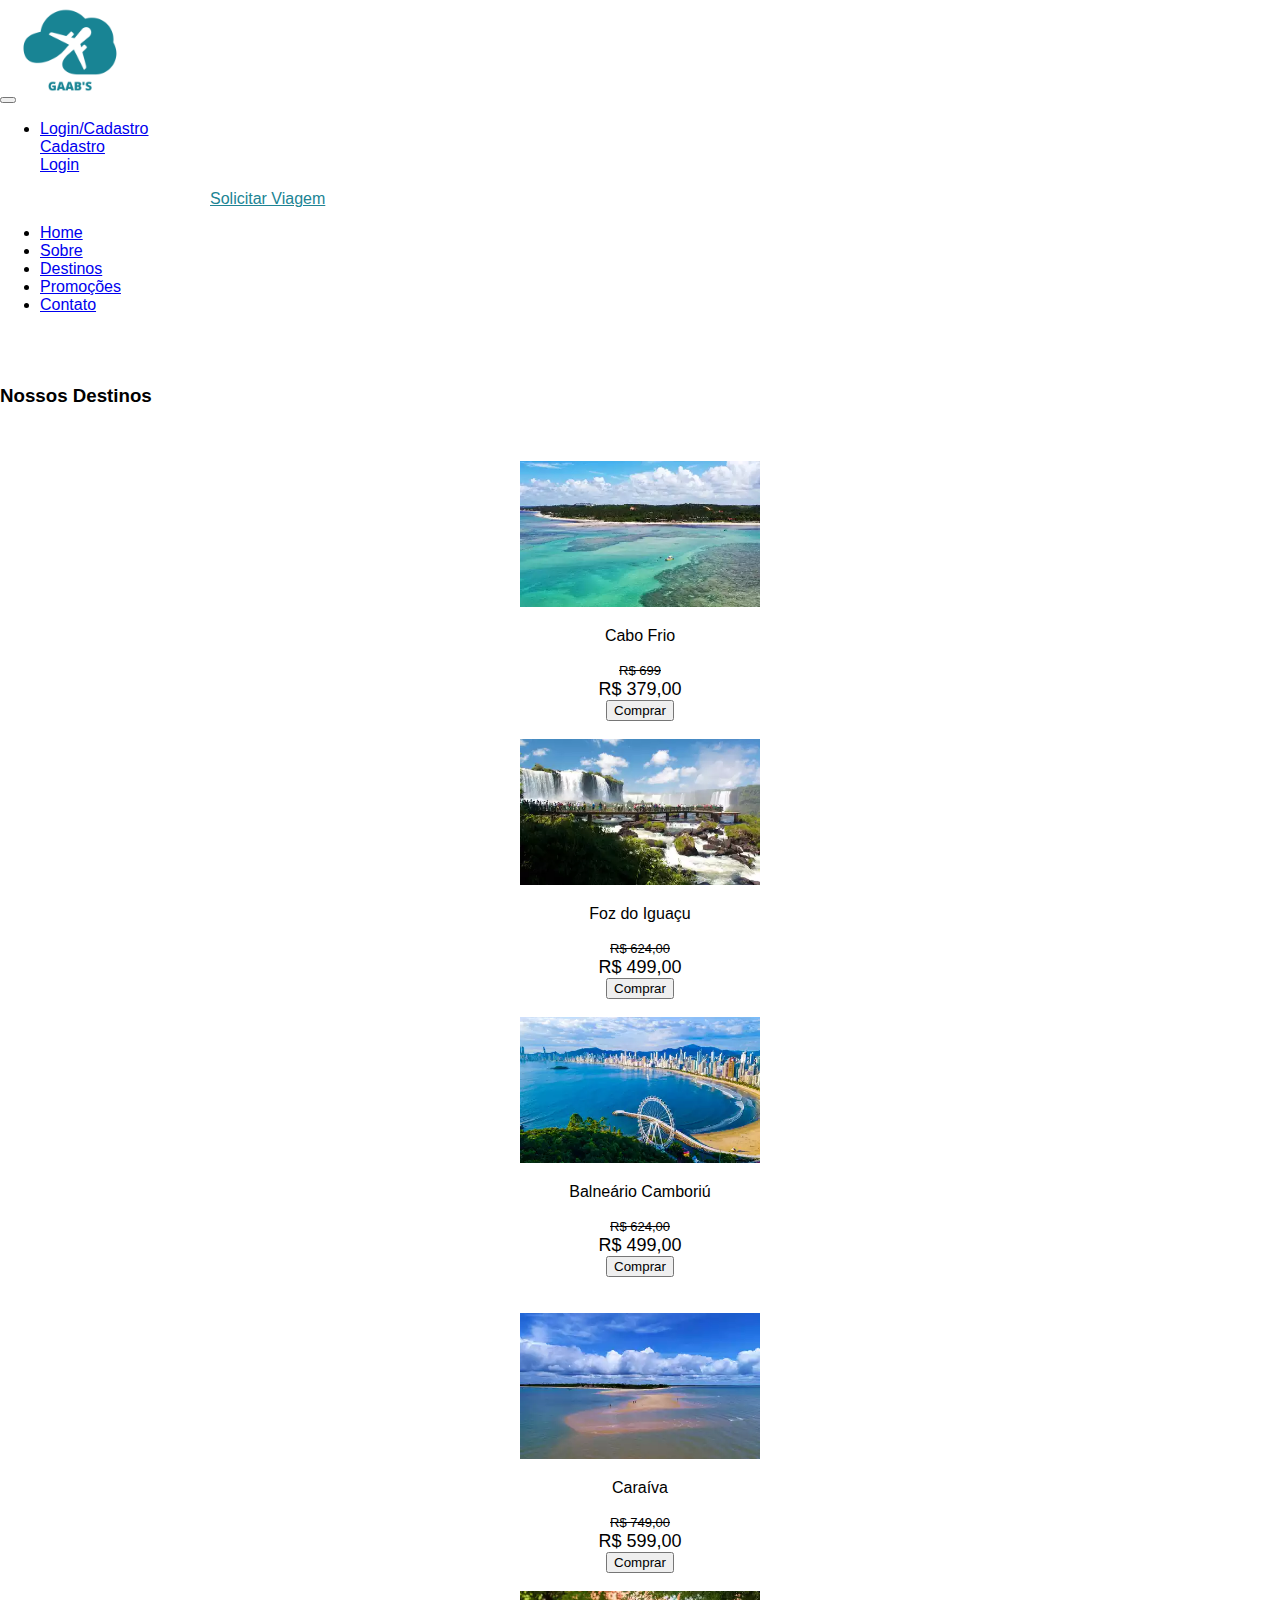
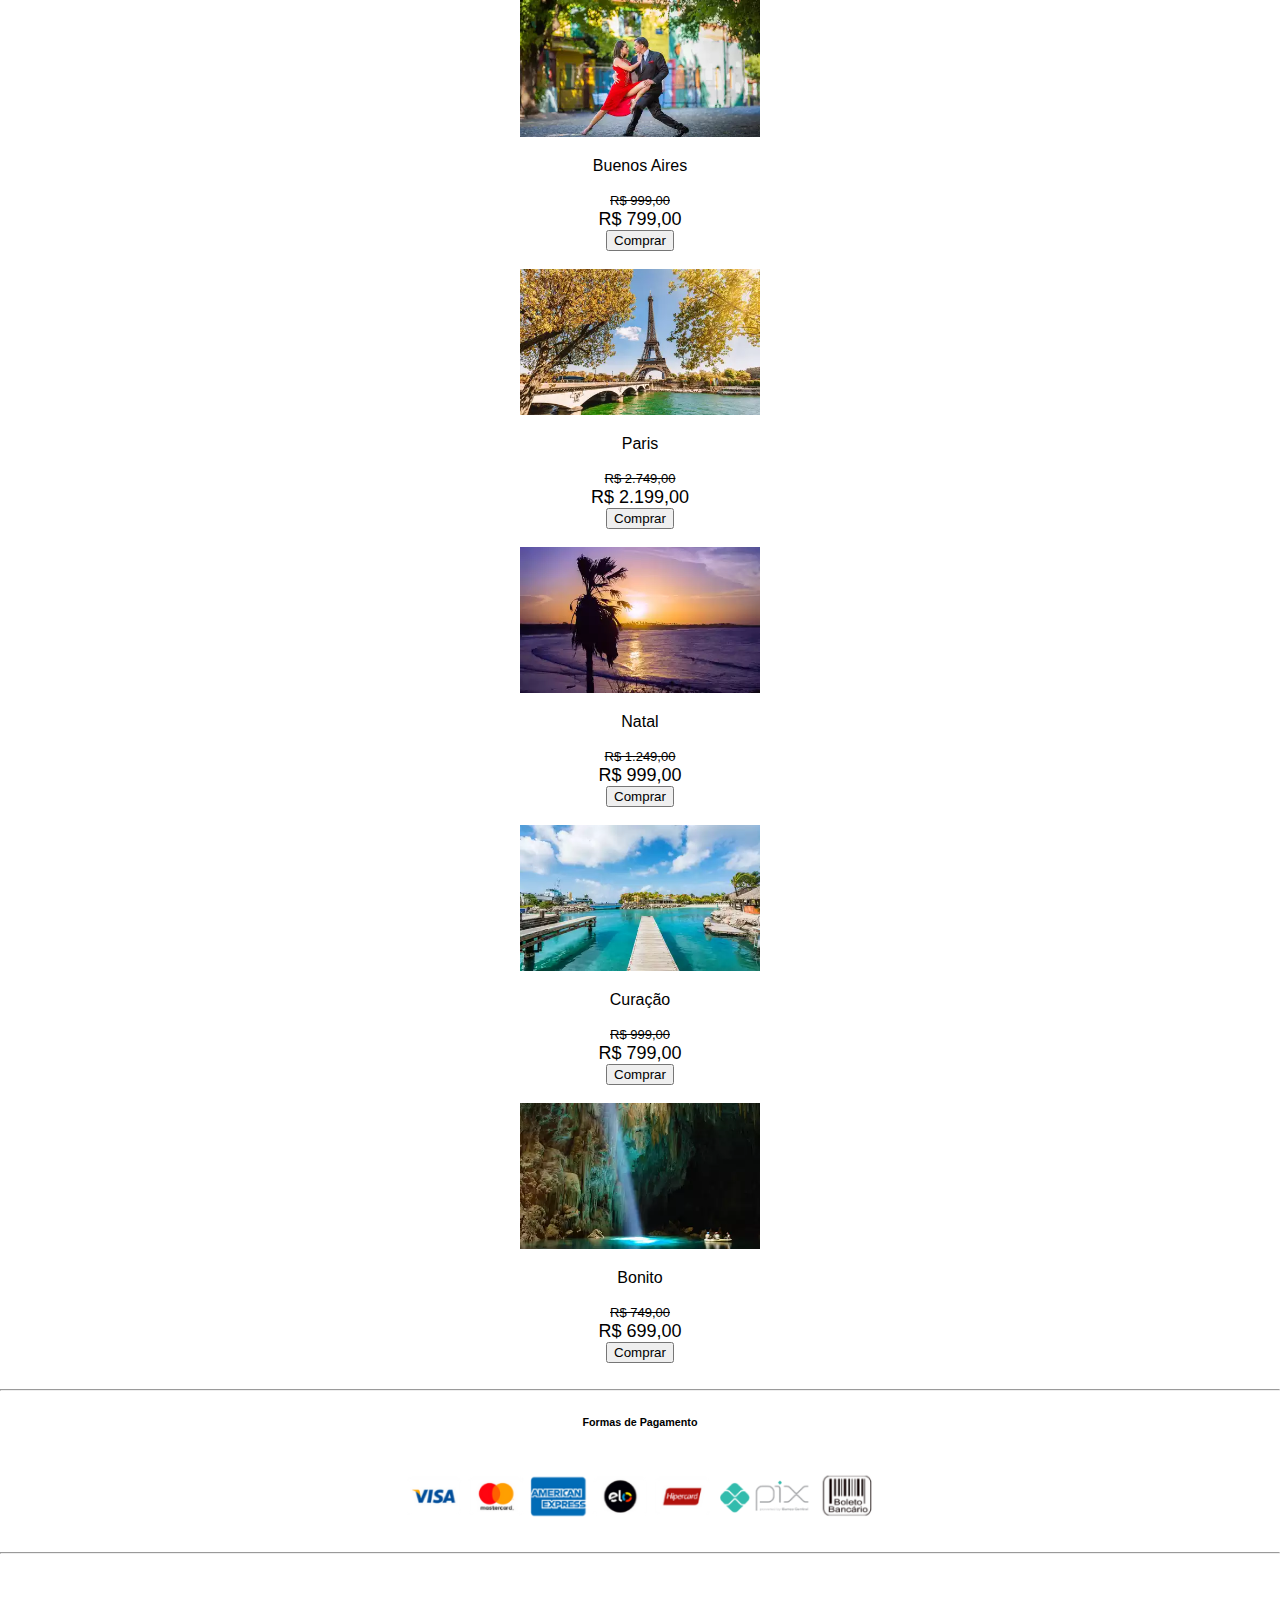
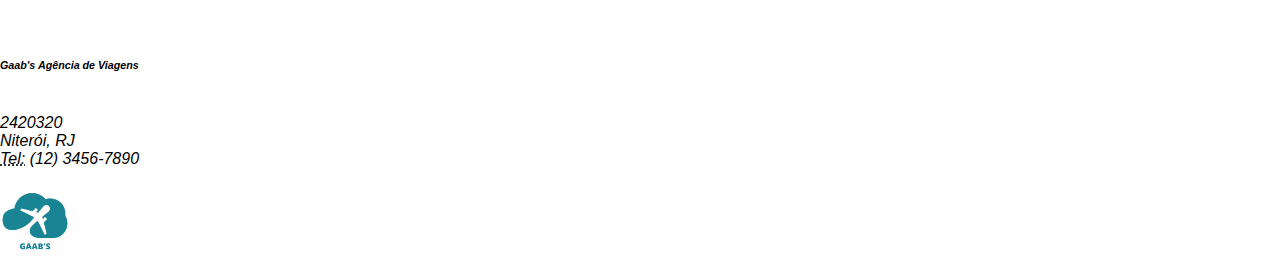
<file: gaabs/src/main/resources/templates/destinos.html>
<!DOCTYPE html>
<html lang="en">

  <head>
    <meta charset="UTF-8">
    <meta http-equiv="X-UA-Compatible" content="IE=edge">
    <meta name="viewport" content="width=device-width, initial-scale=1.0">
    <title>Gaab's Agência de Viagens</title>
    <link rel="icon" href="./imagens/ícones/TURISMO_icon-removebg-preview.png">
    <link rel="stylesheet" href="./style.css">
    <link rel="stylesheet" href="https://stackpath.bootstrapcdn.com/bootstrap/4.1.3/css/bootstrap.min.css"
        integrity="sha384-MCw98/SFnGE8fJT3GXwEOngsV7Zt27NXFoaoApmYm81iuXoPkFOJwJ8ERdknLPMO" crossorigin="anonymous">
    <script src="https://code.jquery.com/jquery-3.3.1.slim.min.js"
        integrity="sha384-q8i/X+965DzO0rT7abK41JStQIAqVgRVzpbzo5smXKp4YfRvH+8abtTE1Pi6jizo"
        crossorigin="anonymous"></script>
    <script src="https://cdnjs.cloudflare.com/ajax/libs/popper.js/1.14.3/umd/popper.min.js"
        integrity="sha384-ZMP7rVo3mIykV+2+9J3UJ46jBk0WLaUAdn689aCwoqbBJiSnjAK/l8WvCWPIPm49"
        crossorigin="anonymous"></script>
    <script src="https://stackpath.bootstrapcdn.com/bootstrap/4.1.3/js/bootstrap.min.js"
        integrity="sha384-ChfqqxuZUCnJSK3+MXmPNIyE6ZbWh2IMqE241rYiqJxyMiZ6OW/JmZQ5stwEULTy"
        crossorigin="anonymous"></script>

  </head>

  <body>
    <!--INÍCIO NAV-->
    <div class="menu">
      <nav class="container navbar navbar-expand-lg navbar-light bg-transparent">
        <button class="navbar-toggler" type="button" data-toggle="collapse" data-target="#navbarTogglerDemo03"
          aria-controls="navbarTogglerDemo03" aria-expanded="false" aria-label="Alterna navegação">
          <span class="navbar-toggler-icon"></span>
        </button>
          <a class="nav-link active" href="./index.html"><img width="100px" src="./images/gaab.png" alt="Gaab's Agência de Viagens" ></a>

        <div class="collapse navbar-collapse " id="navbarTogglerDemo03">
          <ul class="navbar-nav mr-auto mt-2 mt-lg-0 ">
            <li class="nav-item dropdown">
              <a class="nav-link dropdown-toggle" data-toggle="dropdown" href="#" role="button" aria-haspopup="true" aria-expanded="false">Login/Cadastro </a>
                    <div class="dropdown-menu">
                      <a class="dropdown-item" href="./cadastro.html">Cadastro</a>
                      <div class="dropdown-divider"></div>
                      <a class="dropdown-item" href="./login.html">Login</a>
                    </div>
            </li>
          </ul>
		<dd><a class="link" href="./cadastroViagem.html">Solicitar Viagem</a></dd>
        </div>
      </nav>    
    </div>
    
    <!--TÉRMINO NAV-->

    <!-- INÍCIO NAV 2-->
    <div class="container">
        <ul class="nav nav-tabs nav-justified navbar-info  ">
            <li class="nav-item">
                <a class="nav-link text-info" href="./index.html">Home</a>
            </li>

            <li class="nav-item">
                <a class="nav-link text-info" href="./sobre.html">Sobre</a>
            </li>

            <li class="nav-item">
                <a class="nav-link text-info" href="./destinos.html">Destinos</a>
            </li>
            <li class="nav-item">
                <a class="nav-link text-info" href="./promocoes.html">Promoções</a>
            </li>
            <li class="nav-item">
                <a class="nav-link text-info" href="./contato.html">Contato</a>
            </li>
        </ul>
    </div>
    <!--TÉRMINO NAV 2-->
    <br><br>
    <h3 class="display-4 text-center p-3 mb-2  text-info">Nossos Destinos</h3>
        <br><br>
        <div class="row d-flex justify-content-center" align="center">
            <div class="col-sm-3" id="produto"> <td width="20%" align="center" valign="bottom" id="product">
                <img src=".\images\cabofrio.jpg" alt="Cabo Frio" width="240px">
                    <p>Cabo Frio</p>
                <font face="Arial" size="2"><strike>R$ 699</strike></font><br>
                <font face="Arial" size="4">R$ 379,00</font><br>
                <button type="button" class="btn btn-info">Comprar</button>
                <br><br>
            </td></div>
            <div class="col-sm-3" id="produto"><td width="20%" align="center" valign="bottom">
                <img src=".\images\foz.jpg" alt="Foz do Iguaçu" width="240px">
                <br>
                    <p>Foz do Iguaçu</p>
                <font face="Arial" size="2"><strike>R$ 624,00</strike></font><br>
                <font face="Arial" size="4">R$ 499,00</font><br>
                <button type="button" class="btn btn-info">Comprar</button>
                <br><br>
            </td></div>
            <div class="col-sm-3" id="produto">                         <td width="20%" align="center" valign="bottom">
                <img src=".\images\balneario.png" alt="Balneário Camboriú" width="240px">
                <br>
                    <p>Balneário Camboriú</p>
                <font face="Arial" size="2"><strike>R$ 624,00</strike></font><br>
                <font face="Arial" size="4">R$ 499,00</font><br>
                <button type="button" class="btn btn-info">Comprar</button>
                <br><br>
            </td></div>
        </div>
        <br>
        <div class="row d-flex justify-content-center" align="center">
            <div class="col-sm-3" id="produto"><td width="20%" align="center" valign="bottom">
                <img src=".\images\caraiva.png" alt="Caraíva" width="240px">
                <br>
                    <p>Caraíva</p>
                <font face="Arial" size="2"><strike>R$ 749,00</strike></font><br>
                <font face="Arial" size="4">R$ 599,00</font><br>
                <button type="button" class="btn btn-info">Comprar</button>
                <br><br>
            </td></div>
            <div class="col-sm-3" id="produto"><td width="20%" align="center" valign="bottom">
                <img src=".\images\buenosaires.jpg" alt="Buenos Aires" width="240px">
                <br>
                    <p>Buenos Aires</p>
                <font face="Arial" size="2"><strike>R$ 999,00</strike></font><br>
                <font face="Arial" size="4">R$ 799,00</font><br>
                <button type="button" class="btn btn-info">Comprar</button>
                <br><br>
            </td></div>
            <div class="col-sm-3" id="produto"><td width="20%" align="center" valign="bottom">
                <img src=".\images\paris.jpg" alt="Paris" width="240px">
                <br>
                    <p>Paris</p>
                <font face="Arial" size="2"><strike>R$ 2.749,00</strike></font><br>
                <font face="Arial" size="4">R$ 2.199,00</font><br>
                <button type="button" class="btn btn-info">Comprar</button>
                <br><br>
            </td></div>
        </div>
        <div class="row d-flex justify-content-center" align="center">
            <div class="col-sm-3" id="produto"><td width="20%" align="center" valign="bottom">
                <img src=".\images\natal.jpg" alt="Natal" width="240px">
                <br>
                    <p>Natal</p>
                <font face="Arial" size="2"><strike>R$ 1.249,00</strike></font><br>
                <font face="Arial" size="4">R$ 999,00</font><br>
                <button type="button" class="btn btn-info">Comprar</button>
                <br><br>
            </td></div>
            <div class="col-sm-3" id="produto"><td width="20%" align="center" valign="bottom">
                <img src=".\images\curacao.png" alt="Curação" width="240px">
                <br>
                    <p>Curação</p>
                <font face="Arial" size="2"><strike>R$ 999,00</strike></font><br>
                <font face="Arial" size="4">R$ 799,00</font><br>
                <button type="button" class="btn btn-info">Comprar</button>
                <br><br>
            </td></div>
            <div class="col-sm-3" id="produto"><td width="20%" align="center" valign="bottom">
                <img src=".\images\bonito.png" alt="Bonito" width="240px">
                <br>
                    <p>Bonito</p>
                <font face="Arial" size="2"><strike>R$ 749,00</strike></font><br>
                <font face="Arial" size="4">R$ 699,00</font><br>
                <button type="button" class="btn btn-info">Comprar</button>
                <br><br>
            </td></div>
        </div>
        <hr>
        <div align="center">
          <h6 class=" display-4 text-center p-3 mb-2  text-info">Formas de Pagamento</h6>
          <img src=".\images\pagamentos.png" alt="Formas de Pagamento" width="500px">
        </div>

    <hr><br>
  </body>

   <!--RODAPÉ -->
<footer>


  <div class="container">
    <div class="row ">
        <br><br><br>
        <div class="col-sm">
            <address>
                <h6>Gaab's Agência de Viagens</h6><br>
                2420320 <br>
                Niterói, RJ <br>
                <abbr title="Telefone">Tel:</abbr> (12) 3456-7890
            </address>
        </div><br>
        <div class="col-sm">
          <img src="./images/gaab.png" alt="Gaab" width="70px">
        </div><br>

    </div>
  </div>
</footer>

</html>
</file>
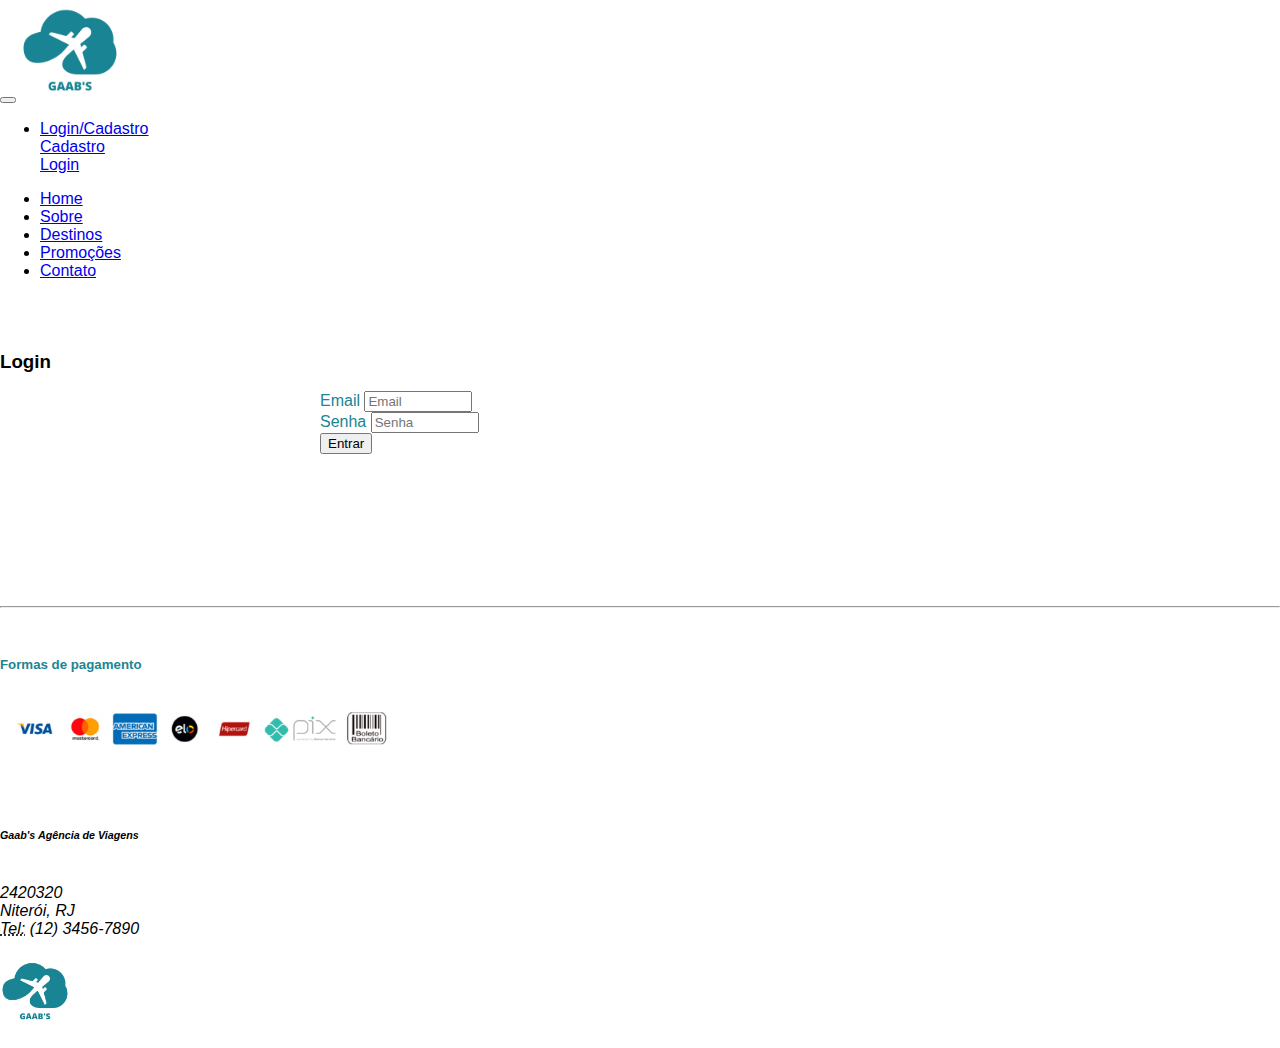
<file: gaabs/src/main/resources/templates/login.html>
<!DOCTYPE html>
<html lang="en">

  <head>
    <meta charset="UTF-8">
    <meta http-equiv="X-UA-Compatible" content="IE=edge">
    <meta name="viewport" content="width=device-width, initial-scale=1.0">
    <title>Gaab's Agência de Viagens</title>
    <link rel="icon" href="./imagens/ícones/TURISMO_icon-removebg-preview.png">
    <link rel="stylesheet" href="./style.css">
    <link rel="stylesheet" href="https://stackpath.bootstrapcdn.com/bootstrap/4.1.3/css/bootstrap.min.css"
        integrity="sha384-MCw98/SFnGE8fJT3GXwEOngsV7Zt27NXFoaoApmYm81iuXoPkFOJwJ8ERdknLPMO" crossorigin="anonymous">
    <script src="https://code.jquery.com/jquery-3.3.1.slim.min.js"
        integrity="sha384-q8i/X+965DzO0rT7abK41JStQIAqVgRVzpbzo5smXKp4YfRvH+8abtTE1Pi6jizo"
        crossorigin="anonymous"></script>
    <script src="https://cdnjs.cloudflare.com/ajax/libs/popper.js/1.14.3/umd/popper.min.js"
        integrity="sha384-ZMP7rVo3mIykV+2+9J3UJ46jBk0WLaUAdn689aCwoqbBJiSnjAK/l8WvCWPIPm49"
        crossorigin="anonymous"></script>
    <script src="https://stackpath.bootstrapcdn.com/bootstrap/4.1.3/js/bootstrap.min.js"
        integrity="sha384-ChfqqxuZUCnJSK3+MXmPNIyE6ZbWh2IMqE241rYiqJxyMiZ6OW/JmZQ5stwEULTy"
        crossorigin="anonymous"></script>

  </head>

  <body>
    <!--INÍCIO NAV-->
    <div class="menu">
      <nav class="container navbar navbar-expand-lg navbar-light bg-transparent">
        <button class="navbar-toggler" type="button" data-toggle="collapse" data-target="#navbarTogglerDemo03"
          aria-controls="navbarTogglerDemo03" aria-expanded="false" aria-label="Alterna navegação">
          <span class="navbar-toggler-icon"></span>
        </button>
          <a class="nav-link active" href="./index.html"><img width="100px" src="./images/gaab.png" alt="Gaab's Agência de Viagens" ></a>

        <div class="collapse navbar-collapse " id="navbarTogglerDemo03">
          <ul class="navbar-nav mr-auto mt-2 mt-lg-0 ">
            <li class="nav-item dropdown">
              <a class="nav-link dropdown-toggle" data-toggle="dropdown" href="#" role="button" aria-haspopup="true" aria-expanded="false">Login/Cadastro </a>
                    <div class="dropdown-menu">
                      <a class="dropdown-item" href="./cadastro.html">Cadastro</a>
                      <div class="dropdown-divider"></div>
                      <a class="dropdown-item" href="./login.html">Login</a>
                    </div>
            </li>
          </ul>
        </div>
      </nav>    
    </div>
    
    <!--TÉRMINO NAV-->

    <!-- INÍCIO NAV 2-->
    <div class="container">
        <ul class="nav nav-tabs nav-justified navbar-info  ">
            <li class="nav-item">
                <a class="nav-link text-info" href="./index.html">Home</a>
            </li>

            <li class="nav-item">
                <a class="nav-link text-info" href="./sobre.html">Sobre</a>
            </li>

            <li class="nav-item">
                <a class="nav-link text-info" href="./destinos.html">Destinos</a>
            </li>
            <li class="nav-item">
                <a class="nav-link text-info" href="./promocoes.html">Promoções</a>
            </li>
            <li class="nav-item">
                <a class="nav-link text-info" href="./contato.html">Contato</a>
            </li>
        </ul>
    </div>
    <!--TÉRMINO NAV 2-->
    <br><br>
     <h3 class=" display-4 text-center p-3 mb-2  text-info">Login</h3>
	<form  style=" width: 50vw; margin-left : 25vw;" method="post">
        <div class="form-group">
          <div class="form-group col-md-10">
            <label for="inputEmail4">Email</label>
            <input type="email" name="email" class="form-control" id="inputName" placeholder="Email" required>
          </div>
        </div>
        <div class="form-group col-md-10">
            <label for="exampleInputEmail1exampleInputEmail1">Senha</label>
            <input type="password" name="senha" class="form-control" id="exampleInputEmail1" placeholder="Senha" required>
         </div>
        <button type="submit" class="btn btn-info">Entrar</button>
      </form>
    <br><br><br><br><br><br><br><br><hr>
  </body>

   <!--RODAPÉ -->
<footer>


  <div class="container">
    <div class="row ">
        <br>
        
        <div class="col-sm "> <h5 class="text-center p-3 mb-2  text-info"> Formas de pagamento</h5> <img height="70px" src="./images/pagamentos.png" alt="formas de pagamento"></div>
        <br><br>

        <div class="col-sm">
            <address>
                <h6>Gaab's Agência de Viagens</h6><br>
                2420320 <br>
                Niterói, RJ <br>
                <abbr title="Telefone">Tel:</abbr> (12) 3456-7890
            </address>
        </div><br>
        <div class="col-sm">
          <img src="./images/gaab.png" alt="Gaab" width="70px">
        </div><br>

    </div>
  </div>
</footer>

</html>
</file>
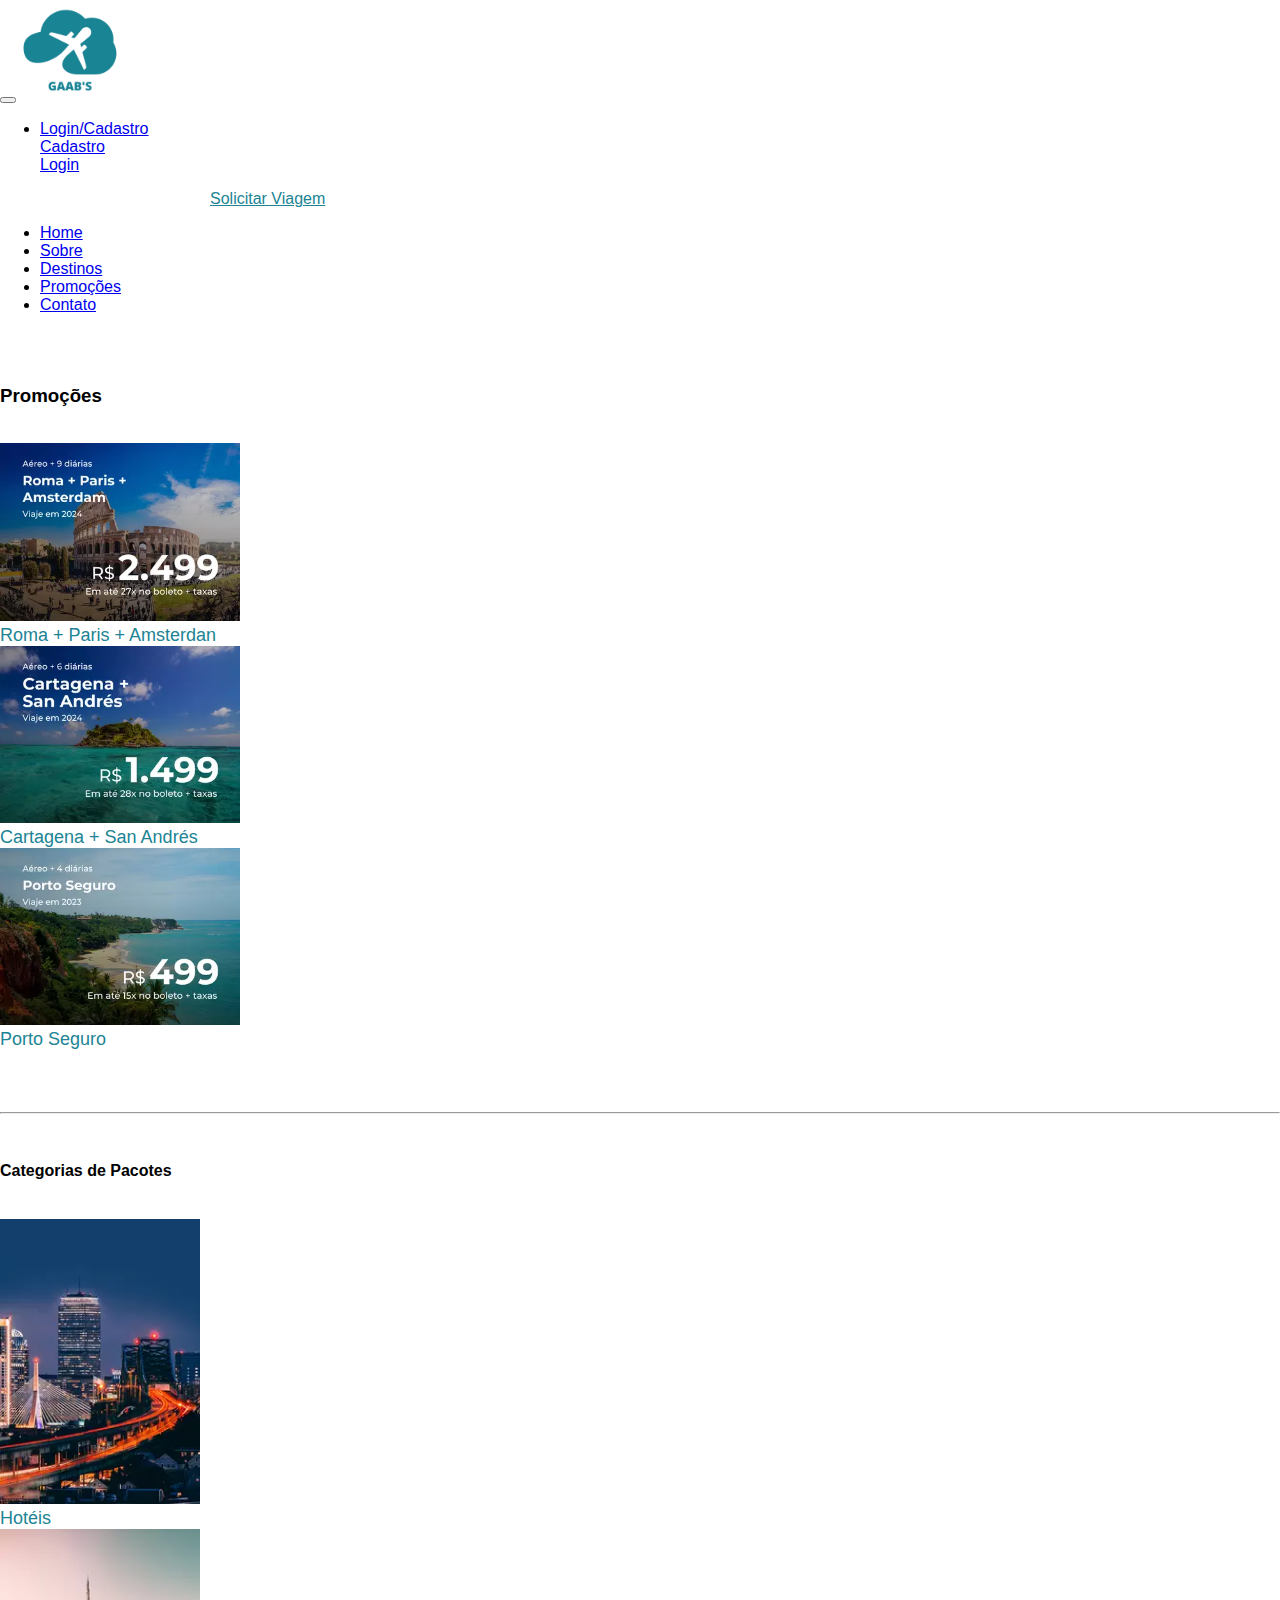
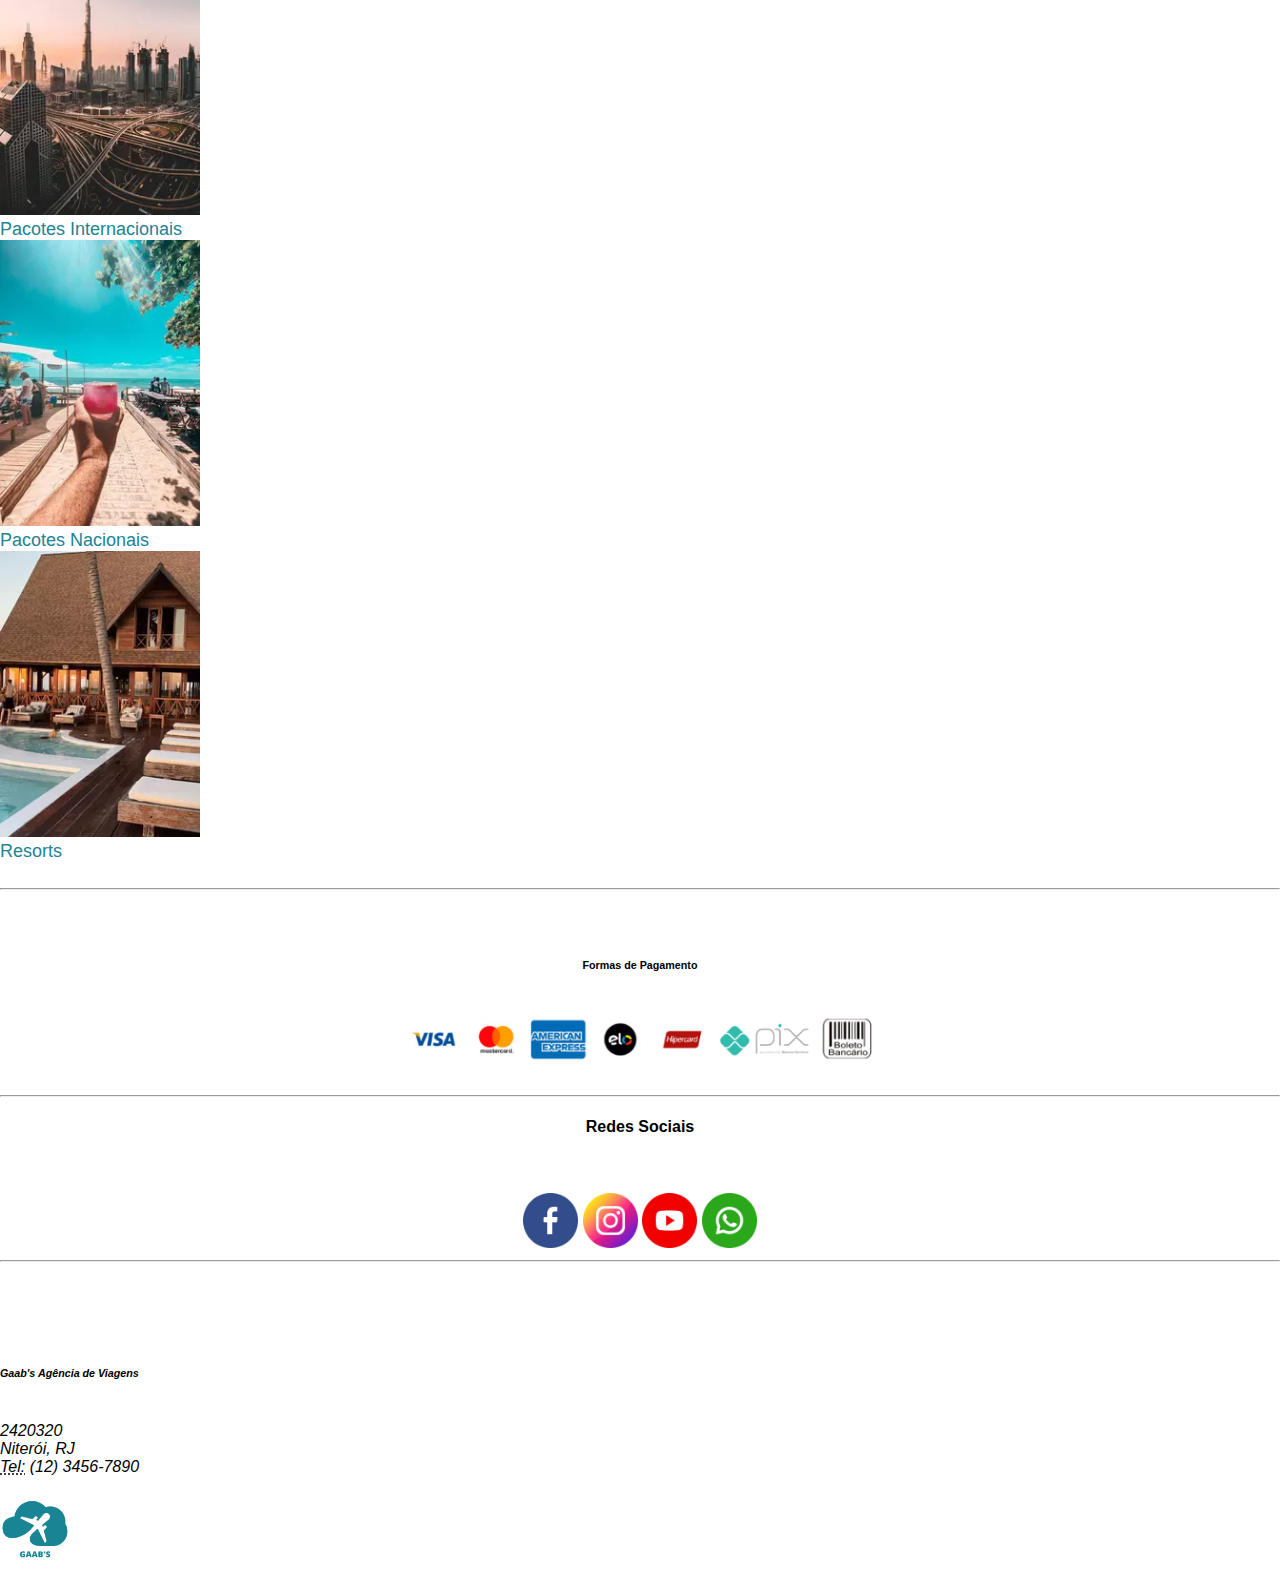
<file: gaabs/src/main/resources/templates/promocoes.html>
<!DOCTYPE html>
<html lang="en">

  <head>
    <meta charset="UTF-8">
    <meta http-equiv="X-UA-Compatible" content="IE=edge">
    <meta name="viewport" content="width=device-width, initial-scale=1.0">
    <title>Gaab's Agência de Viagens</title>
    <link rel="icon" href="./imagens/ícones/TURISMO_icon-removebg-preview.png">
    <link rel="stylesheet" href="./style.css">
    <link rel="stylesheet" href="https://stackpath.bootstrapcdn.com/bootstrap/4.1.3/css/bootstrap.min.css"
        integrity="sha384-MCw98/SFnGE8fJT3GXwEOngsV7Zt27NXFoaoApmYm81iuXoPkFOJwJ8ERdknLPMO" crossorigin="anonymous">
    <script src="https://code.jquery.com/jquery-3.3.1.slim.min.js"
        integrity="sha384-q8i/X+965DzO0rT7abK41JStQIAqVgRVzpbzo5smXKp4YfRvH+8abtTE1Pi6jizo"
        crossorigin="anonymous"></script>
    <script src="https://cdnjs.cloudflare.com/ajax/libs/popper.js/1.14.3/umd/popper.min.js"
        integrity="sha384-ZMP7rVo3mIykV+2+9J3UJ46jBk0WLaUAdn689aCwoqbBJiSnjAK/l8WvCWPIPm49"
        crossorigin="anonymous"></script>
    <script src="https://stackpath.bootstrapcdn.com/bootstrap/4.1.3/js/bootstrap.min.js"
        integrity="sha384-ChfqqxuZUCnJSK3+MXmPNIyE6ZbWh2IMqE241rYiqJxyMiZ6OW/JmZQ5stwEULTy"
        crossorigin="anonymous"></script>

  </head>

  <body>
    <!--INÍCIO NAV-->
    <div class="menu">
      <nav class="container navbar navbar-expand-lg navbar-light bg-transparent">
        <button class="navbar-toggler" type="button" data-toggle="collapse" data-target="#navbarTogglerDemo03"
          aria-controls="navbarTogglerDemo03" aria-expanded="false" aria-label="Alterna navegação">
          <span class="navbar-toggler-icon"></span>
        </button>
          <a class="nav-link active" href="./index.html"><img width="100px" src="./images/gaab.png" alt="Gaab's Agência de Viagens" ></a>

        <div class="collapse navbar-collapse " id="navbarTogglerDemo03">
          <ul class="navbar-nav mr-auto mt-2 mt-lg-0 ">
            <li class="nav-item dropdown">
              <a class="nav-link dropdown-toggle" data-toggle="dropdown" href="#" role="button" aria-haspopup="true" aria-expanded="false">Login/Cadastro </a>
                    <div class="dropdown-menu">
                      <a class="dropdown-item" href="./cadastro.html">Cadastro</a>
                      <div class="dropdown-divider"></div>
                      <a class="dropdown-item" href="./login.html">Login</a>
                    </div>
            </li>
          </ul>
		<dd><a class="link" href="./cadastroViagem.html">Solicitar Viagem</a></dd>
        </div>
      </nav>    
    </div>
    
    <!--TÉRMINO NAV-->

    <!-- INÍCIO NAV 2-->
    <div class="container">
        <ul class="nav nav-tabs nav-justified navbar-info  ">
            <li class="nav-item">
                <a class="nav-link text-info" href="./index.html">Home</a>
            </li>

            <li class="nav-item">
                <a class="nav-link text-info" href="./sobre.html">Sobre</a>
            </li>

            <li class="nav-item">
                <a class="nav-link text-info" href="./destinos.html">Destinos</a>
            </li>
            <li class="nav-item">
                <a class="nav-link text-info" href="./promocoes.html">Promoções</a>
            </li>
            <li class="nav-item">
                <a class="nav-link text-info" href="./contato.html">Contato</a>
            </li>
        </ul>
    </div>
    <!--TÉRMINO NAV 2-->


</div>
<div class = "container">
<br>
<br>
<h3 class="display-4 text-center p-3 mb-2  text-info">Promoções</h3>
<br>
      <div class="row d-flex justify-content-center">
          <div class="col-sm-3"><td width="20%" align="center" valign="bottom">
              <img src=".\images\promocao-roma.png" alt="Roma+Paris+Amsterdan" width="240px"">
              <br>
                  <font face="Arial" color="#208494" size="4">Roma + Paris + Amsterdan</font>
          </td></div>
          <div class="col-sm-3"><td width="20%" align="center" valign="bottom">
              <img src=".\images\promocao-cartagena.png" alt="Cartagena" width="240px"">
              <br>
              <font face="Arial" color="#208494" size="4">Cartagena + San Andrés</font>
          </td></div>
          <div class="col-sm-3"><td width="20%" align="center" valign="bottom">
              <img src=".\images\promocao-portoseguro.png" alt="Porto Seguro" width="240px"">
              <br>
              <font face="Arial" color="#208494" size="4">Porto Seguro</font>
          </td></div>
          <br><br>
      </div>
      <br><hr><br>
      <h4 class="display-4 text-center p-3 mb-2  text-info">Categorias de Pacotes</h4>
      <br>
      <div class="row d-flex justify-content-center">
          <div></div>
          <div class="col-sm-3"><td width="20%" align="center" valign="bottom" box-shadow: 20px 20px 50px 15px grey;>
              <img src=".\images\hoteis.png" alt="Hotéis" width="200px">
              <br>
              <font face="Arial" color="#208494" size="4">Hotéis</font>
          </td></div>
          <div class="col-sm-3"><td width="20%" align="center" valign="bottom">
              <img src=".\images\internacionais.png" alt="Pacotes Internacionais" width="200px">
              <br>
              <font face="Arial" color="#208494" size="4">Pacotes Internacionais</font>
          </td></div>
          <div class="col-sm-3"><td width="20%" align="center" valign="bottom">
              <img src=".\images\nacionais.png" alt="Pacotes Nacionais" width="200px">
              <br>
              <font face="Arial" color="#208494" size="4">Pacotes Nacionais</font>
          </td></div>
          <div class="col-sm-3"><td width="20%" align="center" valign="bottom">
              <img src=".\images\resorts.png" alt="Resorts" width="200px">
              <br>
              <font face="Arial" color="#208494" size="4">Resorts</font>
          </td></div>
      </div>
  <br><hr><br><br>

 </tr>
  <div align="center">
    <h6 class=" display-4 text-center p-3 mb-2  text-info">Formas de Pagamento</h6>
    <img src=".\images\pagamentos.png" alt="Formas de Pagamento" width="500px">
  <hr>
  <h4 class=" display-4 text-center p-3 mb-2  text-info">Redes Sociais</h4>
  <br><br>
    <a href="https://www.facebook.com/hurb/" target="_blank" title="Facebook" class="fa-stack fa-lg fz30"><img class="center" width="55" height="55" src=".\images\facebook.png"/></a>
    <a href="https://www.instagram.com/decolar/" target="_blank" title="Instagram" class="fa-stack fa-lg fz30"><img class="center" width="55" height="55" src=".\images\instagram.png"/></a>
    <a href="https://www.youtube.com/embed/o0QEQ4mIPcc" target="_blank" title="Youtube" class="fa-stack fa-lg fz30"><img class="center" width="55" height="55" src=".\images\youtube.png"/></a>
    <a href="" target="_blank" title="Whatsapp" class="fa-stack fa-lg fz30"><img class="center" width="55" height="55" src=".\images\whatsapp.png"/></a>
</div>

    <hr><br>
  </body>

   <!--RODAPÉ -->
<footer>


  <div class="container">
    <div class="row ">
        <br><br><br>

        <div class="col-sm">
            <address>
                <h6>Gaab's Agência de Viagens</h6><br>
                2420320 <br>
                Niterói, RJ <br>
                <abbr title="Telefone">Tel:</abbr> (12) 3456-7890
            </address>
        </div><br>
        <div class="col-sm">
          <img src="./images/gaab.png" alt="Gaab" width="70px">
        </div><br>

    </div>
  </div>
</footer>

</html>
</file>
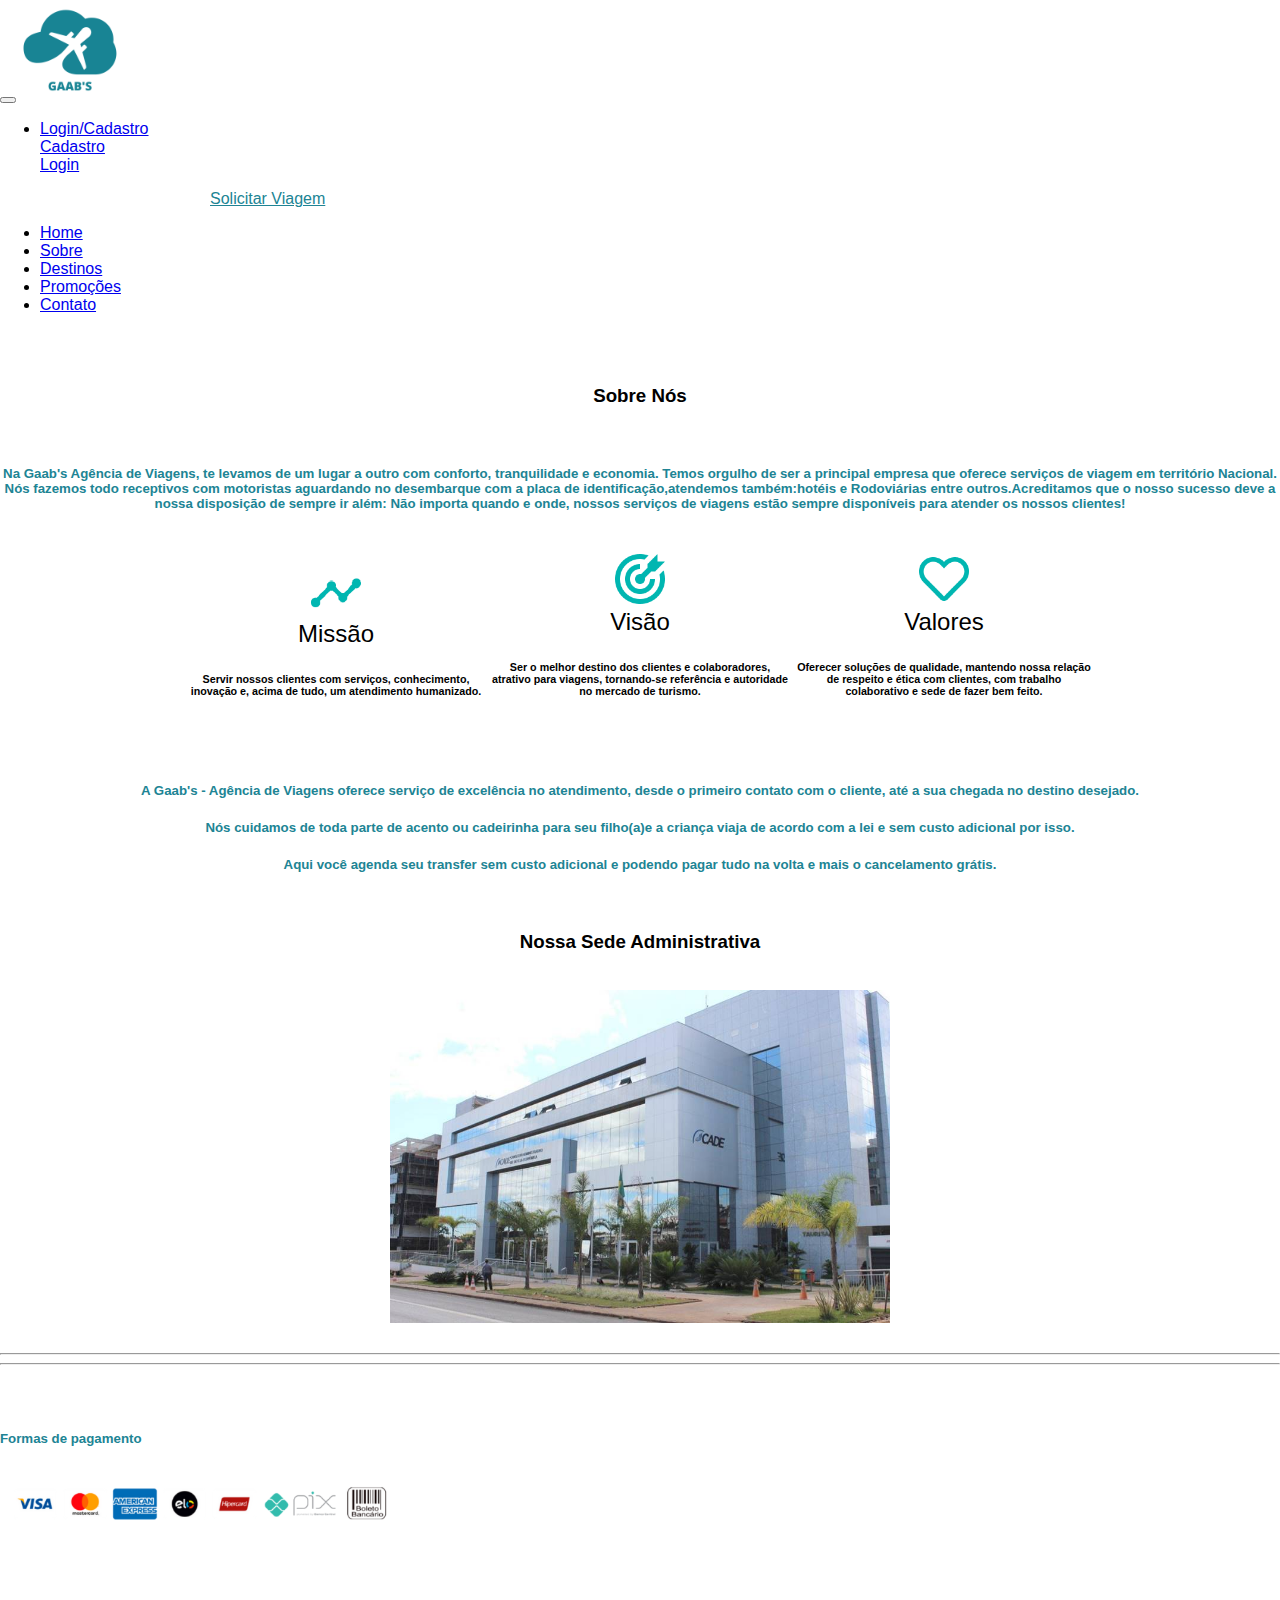
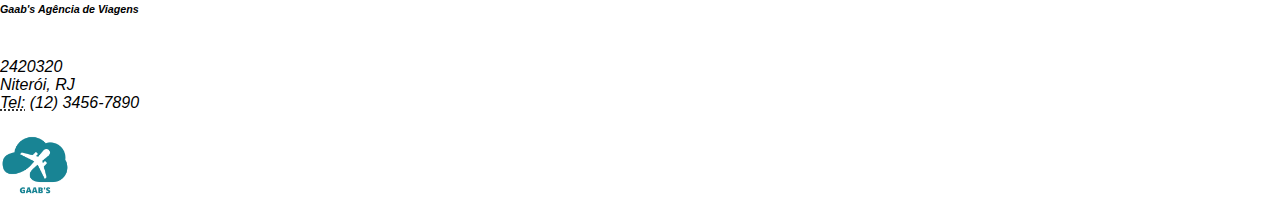
<file: gaabs/src/main/resources/templates/sobre.html>
<!DOCTYPE html>
<html lang="en">

  <head>
    <meta charset="UTF-8">
    <meta http-equiv="X-UA-Compatible" content="IE=edge">
    <meta name="viewport" content="width=device-width, initial-scale=1.0">
    <title>Gaab's Agência de Viagens</title>
    <link rel="icon" href="./imagens/ícones/TURISMO_icon-removebg-preview.png">
    <link rel="stylesheet" href="./style.css">
    <link rel="stylesheet" href="https://stackpath.bootstrapcdn.com/bootstrap/4.1.3/css/bootstrap.min.css"
        integrity="sha384-MCw98/SFnGE8fJT3GXwEOngsV7Zt27NXFoaoApmYm81iuXoPkFOJwJ8ERdknLPMO" crossorigin="anonymous">
    <script src="https://code.jquery.com/jquery-3.3.1.slim.min.js"
        integrity="sha384-q8i/X+965DzO0rT7abK41JStQIAqVgRVzpbzo5smXKp4YfRvH+8abtTE1Pi6jizo"
        crossorigin="anonymous"></script>
    <script src="https://cdnjs.cloudflare.com/ajax/libs/popper.js/1.14.3/umd/popper.min.js"
        integrity="sha384-ZMP7rVo3mIykV+2+9J3UJ46jBk0WLaUAdn689aCwoqbBJiSnjAK/l8WvCWPIPm49"
        crossorigin="anonymous"></script>
    <script src="https://stackpath.bootstrapcdn.com/bootstrap/4.1.3/js/bootstrap.min.js"
        integrity="sha384-ChfqqxuZUCnJSK3+MXmPNIyE6ZbWh2IMqE241rYiqJxyMiZ6OW/JmZQ5stwEULTy"
        crossorigin="anonymous"></script>

  </head>

  <body>
    <!--INÍCIO NAV-->
    <div class="menu">
      <nav class="container navbar navbar-expand-lg navbar-light bg-transparent">
        <button class="navbar-toggler" type="button" data-toggle="collapse" data-target="#navbarTogglerDemo03"
          aria-controls="navbarTogglerDemo03" aria-expanded="false" aria-label="Alterna navegação">
          <span class="navbar-toggler-icon"></span>
        </button>
          <a class="nav-link active" href="./index.html"><img width="100px" src="./images/gaab.png" alt="Gaab's Agência de Viagens" ></a>

        <div class="collapse navbar-collapse " id="navbarTogglerDemo03">
          <ul class="navbar-nav mr-auto mt-2 mt-lg-0 ">
            <li class="nav-item dropdown">
              <a class="nav-link dropdown-toggle" data-toggle="dropdown" href="#" role="button" aria-haspopup="true" aria-expanded="false">Login/Cadastro </a>
                    <div class="dropdown-menu">
                      <a class="dropdown-item" href="./cadastro.html">Cadastro</a>
                      <div class="dropdown-divider"></div>
                      <a class="dropdown-item" href="./login.html">Login</a>
                    </div>
            </li>
          </ul>
       	<dd><a class="link" href="./cadastroViagem.html">Solicitar Viagem</a></dd>
        </div>
      </nav>    
    </div>
    
    <!--TÉRMINO NAV-->

    <!-- INÍCIO NAV 2-->
    <div class="container">
        <ul class="nav nav-tabs nav-justified navbar-info  ">
            <li class="nav-item">
                <a class="nav-link text-info" href="./index.html">Home</a>
            </li>

            <li class="nav-item">
                <a class="nav-link text-info" href="./sobre.html">Sobre</a>
            </li>

            <li class="nav-item">
                <a class="nav-link text-info" href="./destinos.html">Destinos</a>
            </li>
            <li class="nav-item">
                <a class="nav-link text-info" href="./promocoes.html">Promoções</a>
            </li>
            <li class="nav-item">
                <a class="nav-link text-info" href="./contato.html">Contato</a>
            </li>
        </ul>
    </div>
    <!--TÉRMINO NAV 2-->

<br><br>
<div align="center">
  <div class="col-sm">
    <h3 class=" display-4 text-center p-3 mb-2  text-info">Sobre Nós</h3>
</div><br>
  <h5 class="container text-justify p-3 mb-2"> Na Gaab's Agência de Viagens, te levamos de um lugar a outro com conforto, tranquilidade e economia. Temos orgulho de ser a principal empresa que oferece serviços de viagem em território Nacional. Nós fazemos todo receptivos com motoristas aguardando no desembarque com a placa de identificação,atendemos também:hotéis e Rodoviárias entre outros.Acreditamos que o nosso sucesso deve a nossa disposição de sempre ir além: Não importa quando e onde, nossos serviços de viagens estão sempre disponíveis para atender os nossos clientes!</h5>
  <p></p>
  <br>
  <div class="container-fluid justify-content-end">
      <table>
          <td width="300px" align="center" valign="bottom">
              <img src=".\images\sobre-missao.png" alt="Missão" width="50px">
              <br>
              <font face="Arial" size="5">Missão</font>
              <br>
              <h6 class="container text-justify p-3 mb-2">Servir nossos clientes com serviços, conhecimento, inovação e, acima de tudo, um atendimento humanizado.</h6>
          </td>
          <td width="300px" align="center" valign="bottom">
              <img src=".\images\sobre-visao.png" alt="Visão" width="50px">
              <br>
              <font face="Arial" size="5">Visão</font>
              <br>
              <h6 class="container text-justify p-3 mb-2">Ser o melhor destino dos clientes e colaboradores, atrativo para viagens, tornando-se referência e autoridade no mercado de turismo.</h6>             
          </td>
          <td width="300px" align="center" valign="bottom">
              <img src=".\images\sobre-valores.png" alt="Valores" width="50px">
              <br>
              <font face="Arial" size="5">Valores</font>
              <br>
              <h6 class="container text-justify p-3 mb-2">Oferecer soluções de qualidade, mantendo nossa relação de respeito e ética com clientes, com trabalho colaborativo e sede de fazer bem feito.</h6>            
          </td>
          </tr>
      </table>
  </div>
  <br><br>
  <h5 class="container text-justify p-3 mb-2">A Gaab's - Agência de Viagens oferece serviço de excelência no atendimento, desde o primeiro contato com o cliente, até a sua chegada no destino desejado. </h5>
  <h5 class="container text-justify p-3 mb-2">Nós cuidamos de toda parte de acento ou cadeirinha para seu filho(a)e a criança viaja de acordo com a lei e sem custo adicional por isso.</h5>
  <h5 class="container text-justify p-3 mb-2">Aqui você agenda seu transfer sem custo adicional e podendo pagar tudo na volta e mais o cancelamento grátis.</h5>
  <br>
  <div class="col-sm">
    <h3 class=" display-4 text-center p-3 mb-2  text-info">Nossa Sede Administrativa</h3>
  </div><br>
  <img src=".\images\sede.jpg" alt="Sede Administrativa" width="500px">
  <br>
  <br>
  <hr>  
      <hr><br>
</div>

  </body>

   <!--RODAPÉ -->
<footer>
  <div class="container">
    <div class="row ">
        <br>
        
        <div class="col-sm "> <h5 class="text-center p-3 mb-2  text-info"> Formas de pagamento</h5> <img height="70px" src="./images/pagamentos.png" alt="formas de pagamento"></div>
        <br><br>

        <div class="col-sm">
            <address>
                <h6>Gaab's Agência de Viagens</h6><br>
                2420320 <br>
                Niterói, RJ <br>
                <abbr title="Telefone">Tel:</abbr> (12) 3456-7890
            </address>
        </div><br>
        <div class="col-sm">
          <img src="./images/gaab.png" alt="Gaab" width="70px">
        </div><br>

    </div>
  </div>
</footer>

</html>
</file>
<file: gaabs/src/main/resources/templates/style.css>
body {
    margin: 0px;
    padding: 0px;
    font-family: 'Roboto', sans-serif;
    word-wrap: break-word;
    align-items: center;
}

.link{
	color: #208494;
	margin: 170px;
}

#botao {
	text-align: center;
}

.col-sm-3{
    flex:0 0 30%;
    width:30% !important;
    border: #208494 !important;
    border-radius: 10%;
    align-items: center;
}
.col-sm-6{
    flex:0 0 30%;
    width:30% !important;
    border: #208494 !important;
    border-radius: 10%;
    align-items: center;
}
.col-sm-10{
    flex:0 0 30%;
    width:30% !important;
    border: #208494 !important;
    border-radius: 10%;
    align-items: center;
}
#produto:hover{
    border-color: #208494;
    border: solid transparent;
    border-radius: 10%;
}
h5{
    color: #208494;
}

label{
    color: #208494;
}
#inputOpn{
    height: 70px;
}
.form-control{
    width: 100px;
}

.btn btn-info{
    text-align: center;
}
</file>
